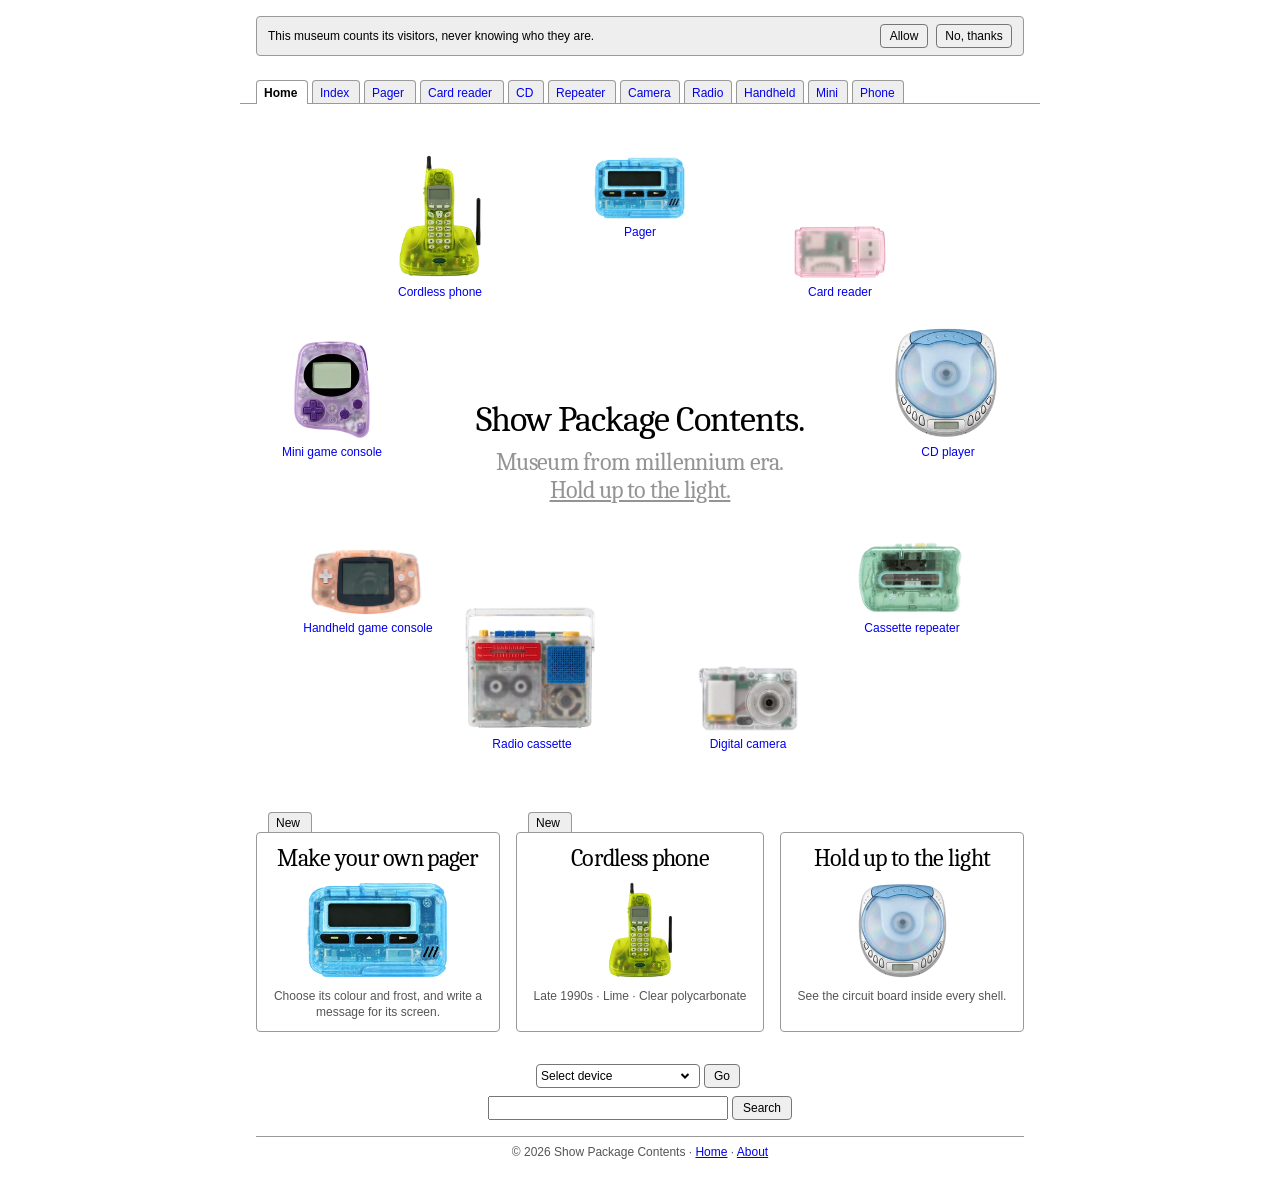
<file: index.html>
<!doctype html>
<html lang="en-GB" data-light="off"><head><meta charSet="utf-8"/><meta name="viewport" content="width=device-width, initial-scale=1"/><link rel="preload" as="image" href="images/thumbs/pager-normal.webp"/><link rel="preload" as="image" href="images/thumbs/pager-backlit.webp"/><link rel="preload" as="image" href="images/thumbs/card-reader-normal.webp"/><link rel="preload" as="image" href="images/thumbs/card-reader-backlit.webp"/><link rel="preload" as="image" href="images/thumbs/cd-player-normal.webp"/><link rel="preload" as="image" href="images/thumbs/cd-player-backlit.webp"/><link rel="preload" as="image" href="images/thumbs/repeater-normal.webp"/><link rel="preload" as="image" href="images/thumbs/repeater-backlit.webp"/><link rel="preload" as="image" href="images/thumbs/camera-normal.webp"/><link rel="preload" as="image" href="images/thumbs/camera-backlit.webp"/><link rel="preload" as="image" href="images/thumbs/radio-cassette-normal.webp"/><link rel="preload" as="image" href="images/thumbs/radio-cassette-backlit.webp"/><link rel="preload" as="image" href="images/thumbs/handheld-normal.webp"/><link rel="preload" as="image" href="images/thumbs/handheld-backlit.webp"/><link rel="preload" as="image" href="images/thumbs/mini-console-normal.webp"/><link rel="preload" as="image" href="images/thumbs/mini-console-backlit.webp"/><link rel="preload" as="image" href="images/thumbs/cordless-phone-normal.webp"/><link rel="preload" as="image" href="images/thumbs/cordless-phone-backlit.webp"/><title>Show Package Contents</title><meta name="description" content="Show Package Contents is a small online museum of portable gadgets from around the millennium, each in a see-through shell that you can turn round and hold up to the light."/><meta property="og:site_name" content="Show Package Contents"/><meta property="og:type" content="website"/><meta property="og:title" content="Show Package Contents"/><meta property="og:description" content="Show Package Contents is a small online museum of portable gadgets from around the millennium, each in a see-through shell that you can turn round and hold up to the light."/><meta property="og:url" content="https://livisliving.github.io/show-package-contents/"/><meta property="og:image" content="https://livisliving.github.io/show-package-contents/images/share.jpg"/><meta property="og:image:width" content="1200"/><meta property="og:image:height" content="630"/><meta property="og:image:alt" content="A pager with a clear aqua shell, seen from the front: a dark screen and three black buttons, the inside hidden by the tinted plastic."/><meta name="twitter:card" content="summary_large_image"/><meta name="twitter:title" content="Show Package Contents"/><meta name="twitter:description" content="Show Package Contents is a small online museum of portable gadgets from around the millennium, each in a see-through shell that you can turn round and hold up to the light."/><meta name="twitter:image" content="https://livisliving.github.io/show-package-contents/images/share.jpg"/><meta name="twitter:image:alt" content="A pager with a clear aqua shell, seen from the front: a dark screen and three black buttons, the inside hidden by the tinted plastic."/><link rel="icon" href="images/icon-32.png" type="image/png"/><link rel="apple-touch-icon" href="images/icon-180.png"/><link rel="preload" href="fonts/caladea-latin-400-normal.woff2" as="font" type="font/woff2" crossorigin=""/><link rel="modulepreload" href="js/static-CQ7I7YQX.js"/><link rel="modulepreload" href="js/chunk-PHBK3SV5.js"/><link rel="modulepreload" href="js/chunk-5BEVYMCJ.js"/><link rel="prefetch" href="js/viewer-HTVT5EXD.js"/><link rel="prefetch" href="js/chunk-CJILP3SH.js"/><link rel="prefetch" href="js/chunk-T5BBLSJZ.js"/><script>(function(){var d=document.documentElement,s=location.search,on=/[?&]held(?:[=&]|$)/.test(s);try{var n=performance.getEntriesByType("navigation")[0];if(n&&n.type==="back_forward"){var v=sessionStorage.getItem("spc-light");if(v)on=v==="on"}}catch(e){}d.dataset.light=on?"on":"off";var u=navigator.userAgent;if(/iP(hone|ad|od)/.test(u)||(/Macintosh/.test(u)&&navigator.maxTouchPoints>1)){var m=document.querySelector("meta[name=viewport]");if(m)m.content+=", maximum-scale=1"}})()</script><link rel="stylesheet" href="site.css?v=110976da"/><script type="module" src="js/static-CQ7I7YQX.js"></script></head><body class="home"><aside class="records" aria-label="Visitor records" hidden=""><p>This museum counts its visitors, never knowing who they are.</p><p class="records-choices"><button type="button" data-snap="" data-answer="yes">Allow</button><button type="button" data-snap="" data-answer="no">No, thanks</button></p></aside><div class="column"><nav aria-label="Exhibits"><a class="skip ph-no-capture" href="#main" data-snap="">Skip to content</a><ul class="tabs"><li><a href="./" aria-current="page" data-held="" data-snap="">Home</a></li><li><a href="exhibits.html" data-held="" data-snap="">Index</a></li><li><a href="exhibit.html?object=pager" data-held="" data-snap="">Pager</a></li><li><a href="exhibit.html?object=card-reader" data-held="" data-snap="">Card reader</a></li><li><a href="exhibit.html?object=cd-player" data-held="" data-snap="">CD</a></li><li><a href="exhibit.html?object=repeater" data-held="" data-snap="">Repeater</a></li><li><a href="exhibit.html?object=camera" data-held="" data-snap="">Camera</a></li><li><a href="exhibit.html?object=radio-cassette" data-held="" data-snap="">Radio</a></li><li><a href="exhibit.html?object=handheld" data-held="" data-snap="">Handheld</a></li><li><a href="exhibit.html?object=mini-console" data-held="" data-snap="">Mini</a></li><li><a href="exhibit.html?object=cordless-phone" data-held="" data-snap="">Phone</a></li></ul></nav><main id="main" tabindex="-1"><div class="ring" style="--ring-h:600px;--ring-room:48px;--title-top:248px"><div class="centre"><h1>Show Package Contents.</h1><p class="tagline">Museum from millennium era.</p><button type="button" class="tagline light-text" data-switch="" data-snap="8" aria-pressed="false">Hold up to the light.</button></div><ul class="exhibits" aria-label="Exhibits"><li style="--x:312px;--y:4px;--w:0.6857;--h:0.4686"><a href="exhibit.html?object=pager" data-held="" data-press=""><span class="thumb"><img class="normal" src="images/thumbs/pager-normal.webp" width="120" height="82" alt="A pager with a clear aqua shell, seen from the front: a dark screen and three black buttons, the inside hidden by the tinted plastic." draggable="false"/><img class="backlit" src="images/thumbs/pager-backlit.webp" width="120" height="82" alt="A pager with a clear, pale aqua shell, seen from the front: a dark screen and three black buttons over a green circuit board, chips, a small round motor and a battery." draggable="false"/></span><span class="name">Pager</span></a></li><li style="--x:512px;--y:72px;--w:0.6857;--h:0.3914"><a href="exhibit.html?object=card-reader" data-held="" data-press=""><span class="thumb"><img class="normal" src="images/thumbs/card-reader-normal.webp" width="120" height="68.5" alt="A USB card reader in a frosted pink shell, seen from above: a circuit board and two card slots blurred behind the plastic, the metal USB plug under a clear cap at one end." draggable="false"/><img class="backlit" src="images/thumbs/card-reader-backlit.webp" width="120" height="68.5" alt="The same card reader held up to the light: through the clear pink shell, a green circuit board with a small chip, a microSD slot, an SD slot and the metal USB plug." draggable="false"/></span><span class="name">Card reader</span></a></li><li style="--x:620px;--y:172px;--w:0.763;--h:0.8204"><a href="exhibit.html?object=cd-player" data-held="" data-press=""><span class="thumb"><img class="normal" src="images/thumbs/cd-player-normal.webp" width="93" height="100" alt="A portable CD player seen from above: a frosted blue lid over a disc, in a silver body with buttons round its edge and a small screen." draggable="false"/><img class="backlit" src="images/thumbs/cd-player-backlit.webp" width="93" height="100" alt="The same CD player held up to the light: through the clear lid, two AA batteries, the round turntable motor, the laser on its rail with a worm gear, a ribbon cable and a green circuit board." draggable="false"/></span><span class="name">CD player</span></a></li><li style="--x:584px;--y:388px;--w:0.7665;--h:0.5302"><a href="exhibit.html?object=repeater" data-held="" data-press=""><span class="thumb"><img class="normal" src="images/thumbs/repeater-normal.webp" width="120" height="83" alt="A cassette player in a clear mint shell, seen from the front: a tape window with a blue frame, the tape mechanism behind it, four buttons along the top and small snowflakes on the plastic." draggable="false"/><img class="backlit" src="images/thumbs/repeater-backlit.webp" width="120" height="83" alt="The same cassette player held up to the light: through the pale mint shell, the tape heads, the two reel spindles, thin copper wires and the frame of the tape window." draggable="false"/></span><span class="name">Cassette repeater</span></a></li><li style="--x:420px;--y:512px;--w:0.7396;--h:0.4777"><a href="exhibit.html?object=camera" data-held="" data-press=""><span class="thumb"><img class="normal" src="images/thumbs/camera-normal.webp" width="120" height="77.5" alt="A compact digital camera in a frosted clear shell, seen from the front: a clear lens barrel, a flash, a small speaker grille, and a battery and green circuit board blurred behind the plastic." draggable="false"/><img class="backlit" src="images/thumbs/camera-backlit.webp" width="120" height="77.5" alt="The same camera held up to the light: through the clear shell, a silver battery with a yellow band, red and black wires, a green circuit board with two black chips, and the lens barrel&#x27;s clear rings." draggable="false"/></span><span class="name">Digital camera</span></a></li><li style="--x:204px;--y:452px;--w:1;--h:0.9259"><a href="exhibit.html?object=radio-cassette" data-held="" data-press=""><span class="thumb"><img class="normal" src="images/thumbs/radio-cassette-normal.webp" width="108" height="100" alt="A portable radio cassette recorder in a frosted clear shell with a clear carry handle, seen from the front: a red AM/FM tuning panel, a square blue speaker grille, blue piano-key buttons and yellow knobs along the top, and a cassette blurred behind its door." draggable="false"/><img class="backlit" src="images/thumbs/radio-cassette-backlit.webp" width="108" height="100" alt="The same radio cassette recorder held up to the light: through the clear shell, a clear cassette with its two reels, a green circuit board with small components, the round speaker with its magnet, a small motor and coloured wires." draggable="false"/></span><span class="name">Radio cassette</span></a></li><li style="--x:40px;--y:396px;--w:0.8294;--h:0.4804"><a href="exhibit.html?object=handheld" data-held="" data-press=""><span class="thumb"><img class="normal" src="images/thumbs/handheld-normal.webp" width="120" height="69.5" alt="A handheld game console in a frosted peach shell, seen from the front: a dark screen in the middle, a grey direction pad on the left, two round grey buttons and a speaker grille on the right, the circuit board blurred behind the plastic." draggable="false"/><img class="backlit" src="images/thumbs/handheld-backlit.webp" width="120" height="69.5" alt="The same console held up to the light: through the clear peach shell, a green circuit board with black chips, the cartridge connector along the top, the contacts under the buttons and the round speaker." draggable="false"/></span><span class="name">Handheld game console</span></a></li><li style="--x:4px;--y:188px;--w:0.5666;--h:0.7127"><a href="exhibit.html?object=mini-console" data-held="" data-press=""><span class="thumb"><img class="normal" src="images/thumbs/mini-console-normal.webp" width="79.5" height="100" alt="A tiny handheld game console in a frosted purple shell, seen from the front: a pale grey-green screen in a black oval window, a dark purple direction pad, two small clear buttons, dark purple A and B buttons, and a dark purple button on the upper right edge." draggable="false"/><img class="backlit" src="images/thumbs/mini-console-backlit.webp" width="79.5" height="100" alt="The same console held up to the light: through the clearer purple shell, the green circuit board and its parts show round the screen and under the buttons." draggable="false"/></span><span class="name">Mini game console</span></a></li><li style="--x:112px;--y:0px;--w:0.6219;--h:0.9282"><a href="exhibit.html?object=cordless-phone" data-held="" data-press=""><span class="thumb"><img class="normal" src="images/thumbs/cordless-phone-normal.webp" width="67" height="100" alt="A cordless phone in a frosted yellow-green shell, seen from the front: the handset standing in its base, with a grey screen, pale keys and a short black aerial; a longer black aerial at the back of the base, a dark green button and three small lights on its front." draggable="false"/><img class="backlit" src="images/thumbs/cordless-phone-backlit.webp" width="67" height="100" alt="The same phone held up to the light: through the clear yellow-green shell, green circuit boards in the handset and the base, the round earpiece speaker, the ribbon to the screen, the lights&#x27; legs and the black cable to the base&#x27;s aerial." draggable="false"/></span><span class="name">Cordless phone</span></a></li></ul></div><ul class="news" aria-label="What&#x27;s new"><li><a class="news-box" href="make.html?object=pager" data-held=""><span class="news-new" data-snap="">New</span><span class="news-title">Make your own pager</span><span class="thumb"><img class="normal" src="images/thumbs/pager-normal.webp" alt="" draggable="false"/><img class="backlit" src="images/thumbs/pager-backlit.webp" alt="" draggable="false"/></span><span class="news-line">Choose its colour and frost, and write a message for its screen.</span></a></li><li><a class="news-box" href="exhibit.html?object=cordless-phone" data-held=""><span class="news-new" data-snap="">New</span><span class="news-title">Cordless phone</span><span class="thumb"><img class="normal" src="images/thumbs/cordless-phone-normal.webp" alt="" draggable="false"/><img class="backlit" src="images/thumbs/cordless-phone-backlit.webp" alt="" draggable="false"/></span><span class="news-line">Late 1990s · Lime · Clear polycarbonate</span></a></li><li><button type="button" class="news-box" data-switch="" aria-pressed="false"><span class="news-title">Hold up to the light</span><span class="thumb"><img class="normal" src="images/thumbs/cd-player-normal.webp" alt="" draggable="false"/><img class="backlit" src="images/thumbs/cd-player-backlit.webp" alt="" draggable="false"/></span><span class="news-line">See the circuit board inside every shell.</span></button></li></ul><form class="picker" data-snap="8" action="exhibit.html" method="get"><label for="_R_7a_" class="hidden">Choose an exhibit</label><select id="_R_7a_" name="object" data-snap="" required=""><option value="" disabled="" selected="">Select device</option><option value="pager">Pager</option><option value="card-reader">Card reader</option><option value="cd-player">CD player</option><option value="repeater">Cassette repeater</option><option value="camera">Digital camera</option><option value="radio-cassette">Radio cassette</option><option value="handheld">Handheld game console</option><option value="mini-console">Mini game console</option><option value="cordless-phone">Cordless phone</option></select><button type="submit" data-snap="">Go</button></form><form class="search" data-snap="8" role="search" action="search.html" method="get"><label for="_R_9a_" class="hidden">Search the museum</label><input id="_R_9a_" type="search" name="q"/><button type="submit" data-snap="">Search</button></form></main><footer>© 2026 Show Package Contents · <a href="./" data-held="">Home</a> · <a href="about.html" data-held="">About</a></footer></div></body></html>
</file>
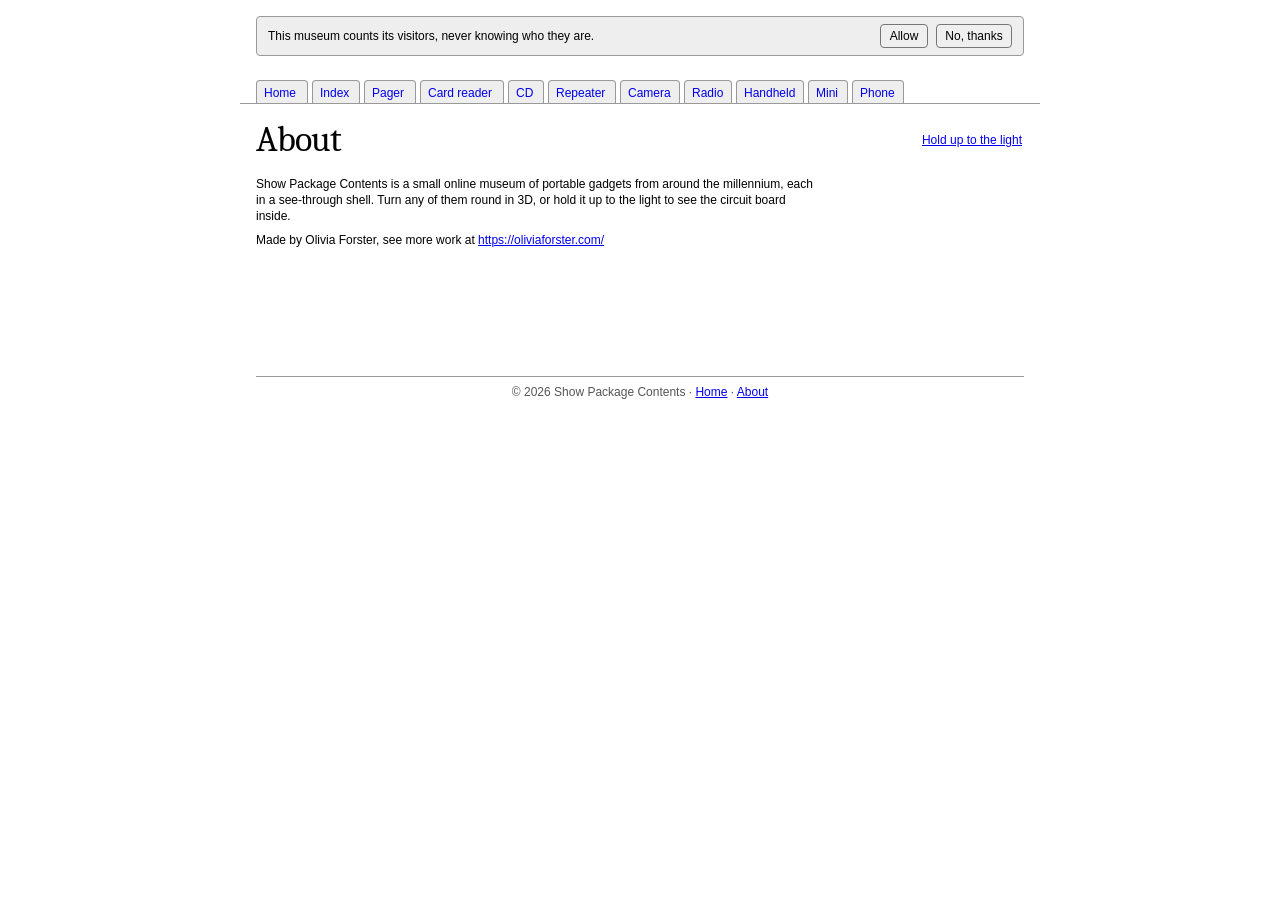
<file: about.html>
<!doctype html>
<html lang="en-GB" data-light="off"><head><meta charSet="utf-8"/><meta name="viewport" content="width=device-width, initial-scale=1"/><title>About · Show Package Contents</title><meta name="description" content="Show Package Contents is a small online museum of portable gadgets from around the millennium, each in a see-through shell that you can turn round and hold up to the light."/><meta property="og:site_name" content="Show Package Contents"/><meta property="og:type" content="website"/><meta property="og:title" content="About · Show Package Contents"/><meta property="og:description" content="Show Package Contents is a small online museum of portable gadgets from around the millennium, each in a see-through shell that you can turn round and hold up to the light."/><meta property="og:url" content="https://livisliving.github.io/show-package-contents/about.html"/><meta property="og:image" content="https://livisliving.github.io/show-package-contents/images/share.jpg"/><meta property="og:image:width" content="1200"/><meta property="og:image:height" content="630"/><meta property="og:image:alt" content="A pager with a clear aqua shell, seen from the front: a dark screen and three black buttons, the inside hidden by the tinted plastic."/><meta name="twitter:card" content="summary_large_image"/><meta name="twitter:title" content="About · Show Package Contents"/><meta name="twitter:description" content="Show Package Contents is a small online museum of portable gadgets from around the millennium, each in a see-through shell that you can turn round and hold up to the light."/><meta name="twitter:image" content="https://livisliving.github.io/show-package-contents/images/share.jpg"/><meta name="twitter:image:alt" content="A pager with a clear aqua shell, seen from the front: a dark screen and three black buttons, the inside hidden by the tinted plastic."/><link rel="icon" href="images/icon-32.png" type="image/png"/><link rel="apple-touch-icon" href="images/icon-180.png"/><link rel="preload" href="fonts/caladea-latin-400-normal.woff2" as="font" type="font/woff2" crossorigin=""/><link rel="modulepreload" href="js/static-CQ7I7YQX.js"/><link rel="modulepreload" href="js/chunk-PHBK3SV5.js"/><link rel="modulepreload" href="js/chunk-5BEVYMCJ.js"/><script>(function(){var d=document.documentElement,s=location.search,on=/[?&]held(?:[=&]|$)/.test(s);try{var n=performance.getEntriesByType("navigation")[0];if(n&&n.type==="back_forward"){var v=sessionStorage.getItem("spc-light");if(v)on=v==="on"}}catch(e){}d.dataset.light=on?"on":"off";var u=navigator.userAgent;if(/iP(hone|ad|od)/.test(u)||(/Macintosh/.test(u)&&navigator.maxTouchPoints>1)){var m=document.querySelector("meta[name=viewport]");if(m)m.content+=", maximum-scale=1"}})()</script><link rel="stylesheet" href="site.css?v=110976da"/><script type="module" src="js/static-CQ7I7YQX.js"></script></head><body class="about"><aside class="records" aria-label="Visitor records" hidden=""><p>This museum counts its visitors, never knowing who they are.</p><p class="records-choices"><button type="button" data-snap="" data-answer="yes">Allow</button><button type="button" data-snap="" data-answer="no">No, thanks</button></p></aside><div class="column"><nav aria-label="Exhibits"><a class="skip ph-no-capture" href="#main" data-snap="">Skip to content</a><ul class="tabs"><li><a href="./" data-held="" data-snap="">Home</a></li><li><a href="exhibits.html" data-held="" data-snap="">Index</a></li><li><a href="exhibit.html?object=pager" data-held="" data-snap="">Pager</a></li><li><a href="exhibit.html?object=card-reader" data-held="" data-snap="">Card reader</a></li><li><a href="exhibit.html?object=cd-player" data-held="" data-snap="">CD</a></li><li><a href="exhibit.html?object=repeater" data-held="" data-snap="">Repeater</a></li><li><a href="exhibit.html?object=camera" data-held="" data-snap="">Camera</a></li><li><a href="exhibit.html?object=radio-cassette" data-held="" data-snap="">Radio</a></li><li><a href="exhibit.html?object=handheld" data-held="" data-snap="">Handheld</a></li><li><a href="exhibit.html?object=mini-console" data-held="" data-snap="">Mini</a></li><li><a href="exhibit.html?object=cordless-phone" data-held="" data-snap="">Phone</a></li></ul></nav><main id="main" tabindex="-1"><div class="page-head"><h1>About</h1><button type="button" class="light" data-switch="" data-snap="8" aria-pressed="false">Hold up to the light</button></div><p>Show Package Contents is a small online museum of portable gadgets from around the millennium, each in a see-through shell. Turn any of them round in 3D, or hold it up to the light to see the circuit board inside.</p><p>Made by Olivia Forster, see more work at <a href="https://oliviaforster.com/" target="_blank" rel="noopener">https://oliviaforster.com/<span class="hidden"> (opens in a new tab)</span></a></p></main><footer>© 2026 Show Package Contents · <a href="./" data-held="">Home</a> · <a href="about.html" data-held="">About</a></footer></div></body></html>
</file>
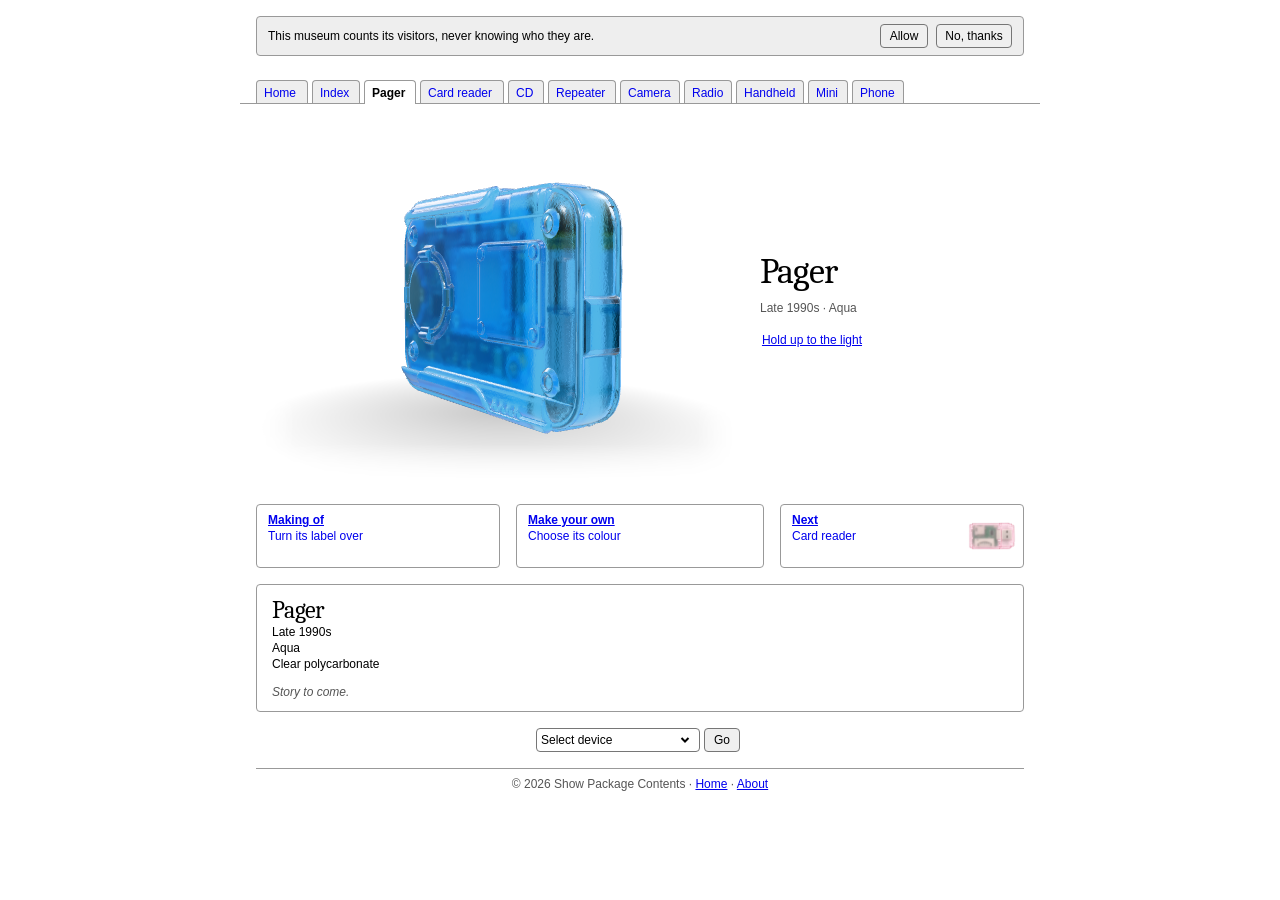
<file: exhibit.html>
<!doctype html>
<html lang="en-GB" data-light="off"><head><meta charSet="utf-8"/><meta name="viewport" content="width=device-width, initial-scale=1"/><title>Show Package Contents</title><meta name="description" content="Show Package Contents is a small online museum of portable gadgets from around the millennium, each in a see-through shell that you can turn round and hold up to the light."/><meta property="og:site_name" content="Show Package Contents"/><meta property="og:type" content="website"/><meta property="og:title" content="Show Package Contents"/><meta property="og:description" content="Show Package Contents is a small online museum of portable gadgets from around the millennium, each in a see-through shell that you can turn round and hold up to the light."/><meta property="og:image" content="https://livisliving.github.io/show-package-contents/images/share.jpg"/><meta property="og:image:width" content="1200"/><meta property="og:image:height" content="630"/><meta property="og:image:alt" content="A pager with a clear aqua shell, seen from the front: a dark screen and three black buttons, the inside hidden by the tinted plastic."/><meta name="twitter:card" content="summary_large_image"/><meta name="twitter:title" content="Show Package Contents"/><meta name="twitter:description" content="Show Package Contents is a small online museum of portable gadgets from around the millennium, each in a see-through shell that you can turn round and hold up to the light."/><meta name="twitter:image" content="https://livisliving.github.io/show-package-contents/images/share.jpg"/><meta name="twitter:image:alt" content="A pager with a clear aqua shell, seen from the front: a dark screen and three black buttons, the inside hidden by the tinted plastic."/><link rel="icon" href="images/icon-32.png" type="image/png"/><link rel="apple-touch-icon" href="images/icon-180.png"/><link rel="preload" href="fonts/caladea-latin-400-normal.woff2" as="font" type="font/woff2" crossorigin=""/><link rel="modulepreload" href="js/exhibit-3AFCISTO.js"/><link rel="modulepreload" href="js/chunk-75J7UKAK.js"/><link rel="modulepreload" href="js/chunk-PHBK3SV5.js"/><link rel="modulepreload" href="js/chunk-T5BBLSJZ.js"/><link rel="modulepreload" href="js/chunk-5BEVYMCJ.js"/><link rel="modulepreload" href="js/viewer-HTVT5EXD.js"/><link rel="modulepreload" href="js/chunk-CJILP3SH.js"/><script>(function(){var d=document.documentElement,s=location.search,on=/[?&]held(?:[=&]|$)/.test(s);try{var n=performance.getEntriesByType("navigation")[0];if(n&&n.type==="back_forward"){var v=sessionStorage.getItem("spc-light");if(v)on=v==="on"}}catch(e){}d.dataset.light=on?"on":"off";var u=navigator.userAgent;if(/iP(hone|ad|od)/.test(u)||(/Macintosh/.test(u)&&navigator.maxTouchPoints>1)){var m=document.querySelector("meta[name=viewport]");if(m)m.content+=", maximum-scale=1"}})()</script><link rel="stylesheet" href="site.css?v=110976da"/><script type="module" src="js/exhibit-3AFCISTO.js"></script></head><body class="exhibit"><aside class="records" aria-label="Visitor records" hidden=""><p>This museum counts its visitors, never knowing who they are.</p><p class="records-choices"><button type="button" data-snap="" data-answer="yes">Allow</button><button type="button" data-snap="" data-answer="no">No, thanks</button></p></aside><div id="root"><noscript><div class="column"><p><a href="./">Show Package Contents</a></p><form class="picker" data-snap="8" action="exhibit.html" method="get"><label for="_R_1a_" class="hidden">Choose an exhibit</label><select id="_R_1a_" name="object" data-snap="" required=""><option value="" disabled="" selected="">Select device</option><option value="pager">Pager</option><option value="card-reader">Card reader</option><option value="cd-player">CD player</option><option value="repeater">Cassette repeater</option><option value="camera">Digital camera</option><option value="radio-cassette">Radio cassette</option><option value="handheld">Handheld game console</option><option value="mini-console">Mini game console</option><option value="cordless-phone">Cordless phone</option></select><button type="submit" data-snap="">Go</button></form></div></noscript></div></body></html>
</file>
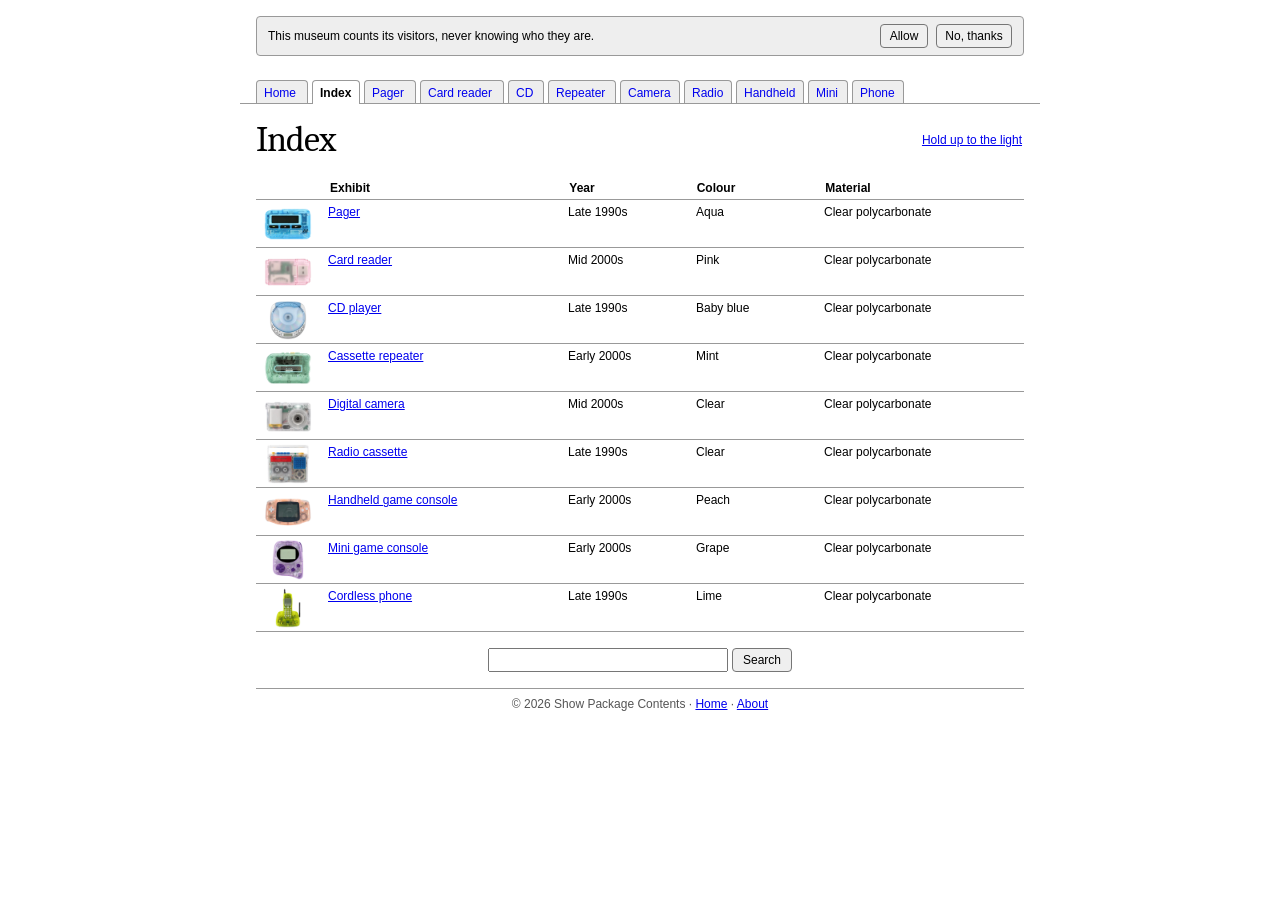
<file: exhibits.html>
<!doctype html>
<html lang="en-GB" data-light="off"><head><meta charSet="utf-8"/><meta name="viewport" content="width=device-width, initial-scale=1"/><link rel="preload" as="image" href="images/thumbs/pager-normal.webp"/><link rel="preload" as="image" href="images/thumbs/pager-backlit.webp"/><link rel="preload" as="image" href="images/thumbs/card-reader-normal.webp"/><link rel="preload" as="image" href="images/thumbs/card-reader-backlit.webp"/><link rel="preload" as="image" href="images/thumbs/cd-player-normal.webp"/><link rel="preload" as="image" href="images/thumbs/cd-player-backlit.webp"/><link rel="preload" as="image" href="images/thumbs/repeater-normal.webp"/><link rel="preload" as="image" href="images/thumbs/repeater-backlit.webp"/><link rel="preload" as="image" href="images/thumbs/camera-normal.webp"/><link rel="preload" as="image" href="images/thumbs/camera-backlit.webp"/><link rel="preload" as="image" href="images/thumbs/radio-cassette-normal.webp"/><link rel="preload" as="image" href="images/thumbs/radio-cassette-backlit.webp"/><link rel="preload" as="image" href="images/thumbs/handheld-normal.webp"/><link rel="preload" as="image" href="images/thumbs/handheld-backlit.webp"/><link rel="preload" as="image" href="images/thumbs/mini-console-normal.webp"/><link rel="preload" as="image" href="images/thumbs/mini-console-backlit.webp"/><link rel="preload" as="image" href="images/thumbs/cordless-phone-normal.webp"/><link rel="preload" as="image" href="images/thumbs/cordless-phone-backlit.webp"/><title>Index · Show Package Contents</title><meta name="description" content="Show Package Contents is a small online museum of portable gadgets from around the millennium, each in a see-through shell that you can turn round and hold up to the light."/><meta property="og:site_name" content="Show Package Contents"/><meta property="og:type" content="website"/><meta property="og:title" content="Index · Show Package Contents"/><meta property="og:description" content="Show Package Contents is a small online museum of portable gadgets from around the millennium, each in a see-through shell that you can turn round and hold up to the light."/><meta property="og:url" content="https://livisliving.github.io/show-package-contents/exhibits.html"/><meta property="og:image" content="https://livisliving.github.io/show-package-contents/images/share.jpg"/><meta property="og:image:width" content="1200"/><meta property="og:image:height" content="630"/><meta property="og:image:alt" content="A pager with a clear aqua shell, seen from the front: a dark screen and three black buttons, the inside hidden by the tinted plastic."/><meta name="twitter:card" content="summary_large_image"/><meta name="twitter:title" content="Index · Show Package Contents"/><meta name="twitter:description" content="Show Package Contents is a small online museum of portable gadgets from around the millennium, each in a see-through shell that you can turn round and hold up to the light."/><meta name="twitter:image" content="https://livisliving.github.io/show-package-contents/images/share.jpg"/><meta name="twitter:image:alt" content="A pager with a clear aqua shell, seen from the front: a dark screen and three black buttons, the inside hidden by the tinted plastic."/><link rel="icon" href="images/icon-32.png" type="image/png"/><link rel="apple-touch-icon" href="images/icon-180.png"/><link rel="preload" href="fonts/caladea-latin-400-normal.woff2" as="font" type="font/woff2" crossorigin=""/><link rel="modulepreload" href="js/static-CQ7I7YQX.js"/><link rel="modulepreload" href="js/chunk-PHBK3SV5.js"/><link rel="modulepreload" href="js/chunk-5BEVYMCJ.js"/><link rel="prefetch" href="js/viewer-HTVT5EXD.js"/><link rel="prefetch" href="js/chunk-CJILP3SH.js"/><link rel="prefetch" href="js/chunk-T5BBLSJZ.js"/><script>(function(){var d=document.documentElement,s=location.search,on=/[?&]held(?:[=&]|$)/.test(s);try{var n=performance.getEntriesByType("navigation")[0];if(n&&n.type==="back_forward"){var v=sessionStorage.getItem("spc-light");if(v)on=v==="on"}}catch(e){}d.dataset.light=on?"on":"off";var u=navigator.userAgent;if(/iP(hone|ad|od)/.test(u)||(/Macintosh/.test(u)&&navigator.maxTouchPoints>1)){var m=document.querySelector("meta[name=viewport]");if(m)m.content+=", maximum-scale=1"}})()</script><link rel="stylesheet" href="site.css?v=110976da"/><script type="module" src="js/static-CQ7I7YQX.js"></script></head><body class="index-page"><aside class="records" aria-label="Visitor records" hidden=""><p>This museum counts its visitors, never knowing who they are.</p><p class="records-choices"><button type="button" data-snap="" data-answer="yes">Allow</button><button type="button" data-snap="" data-answer="no">No, thanks</button></p></aside><div class="column"><nav aria-label="Exhibits"><a class="skip ph-no-capture" href="#main" data-snap="">Skip to content</a><ul class="tabs"><li><a href="./" data-held="" data-snap="">Home</a></li><li><a href="exhibits.html" aria-current="page" data-held="" data-snap="">Index</a></li><li><a href="exhibit.html?object=pager" data-held="" data-snap="">Pager</a></li><li><a href="exhibit.html?object=card-reader" data-held="" data-snap="">Card reader</a></li><li><a href="exhibit.html?object=cd-player" data-held="" data-snap="">CD</a></li><li><a href="exhibit.html?object=repeater" data-held="" data-snap="">Repeater</a></li><li><a href="exhibit.html?object=camera" data-held="" data-snap="">Camera</a></li><li><a href="exhibit.html?object=radio-cassette" data-held="" data-snap="">Radio</a></li><li><a href="exhibit.html?object=handheld" data-held="" data-snap="">Handheld</a></li><li><a href="exhibit.html?object=mini-console" data-held="" data-snap="">Mini</a></li><li><a href="exhibit.html?object=cordless-phone" data-held="" data-snap="">Phone</a></li></ul></nav><main id="main" tabindex="-1"><div class="page-head"><h1>Index</h1><button type="button" class="light" data-switch="" data-snap="8" aria-pressed="false">Hold up to the light</button></div><table class="catalogue"><thead><tr><th><span class="hidden">Exhibit</span></th><th><button type="button" class="sort" data-sort="name" data-snap="">Exhibit<span class="arrow" aria-hidden="true"></span></button></th><th class="wide"><button type="button" class="sort" data-sort="year" data-snap="">Year<span class="arrow" aria-hidden="true"></span></button></th><th class="wide"><button type="button" class="sort" data-sort="colour" data-snap="">Colour<span class="arrow" aria-hidden="true"></span></button></th><th class="wide"><button type="button" class="sort" data-sort="material" data-snap="">Material<span class="arrow" aria-hidden="true"></span></button></th></tr></thead><tbody><tr data-name="Pager" data-year="Late 1990s" data-colour="Aqua" data-material="Clear polycarbonate"><td><a href="exhibit.html?object=pager" data-held="" data-press="" tabindex="-1" aria-hidden="true"><span class="thumb"><img class="normal" src="images/thumbs/pager-normal.webp" alt="A pager with a clear aqua shell, seen from the front: a dark screen and three black buttons, the inside hidden by the tinted plastic." draggable="false"/><img class="backlit" src="images/thumbs/pager-backlit.webp" alt="A pager with a clear, pale aqua shell, seen from the front: a dark screen and three black buttons over a green circuit board, chips, a small round motor and a battery." draggable="false"/></span></a></td><td><a href="exhibit.html?object=pager" data-held="">Pager</a><span class="narrow">Late 1990s · Aqua</span></td><td class="wide">Late 1990s</td><td class="wide">Aqua</td><td class="wide">Clear polycarbonate</td></tr><tr data-name="Card reader" data-year="Mid 2000s" data-colour="Pink" data-material="Clear polycarbonate"><td><a href="exhibit.html?object=card-reader" data-held="" data-press="" tabindex="-1" aria-hidden="true"><span class="thumb"><img class="normal" src="images/thumbs/card-reader-normal.webp" alt="A USB card reader in a frosted pink shell, seen from above: a circuit board and two card slots blurred behind the plastic, the metal USB plug under a clear cap at one end." draggable="false"/><img class="backlit" src="images/thumbs/card-reader-backlit.webp" alt="The same card reader held up to the light: through the clear pink shell, a green circuit board with a small chip, a microSD slot, an SD slot and the metal USB plug." draggable="false"/></span></a></td><td><a href="exhibit.html?object=card-reader" data-held="">Card reader</a><span class="narrow">Mid 2000s · Pink</span></td><td class="wide">Mid 2000s</td><td class="wide">Pink</td><td class="wide">Clear polycarbonate</td></tr><tr data-name="CD player" data-year="Late 1990s" data-colour="Baby blue" data-material="Clear polycarbonate"><td><a href="exhibit.html?object=cd-player" data-held="" data-press="" tabindex="-1" aria-hidden="true"><span class="thumb"><img class="normal" src="images/thumbs/cd-player-normal.webp" alt="A portable CD player seen from above: a frosted blue lid over a disc, in a silver body with buttons round its edge and a small screen." draggable="false"/><img class="backlit" src="images/thumbs/cd-player-backlit.webp" alt="The same CD player held up to the light: through the clear lid, two AA batteries, the round turntable motor, the laser on its rail with a worm gear, a ribbon cable and a green circuit board." draggable="false"/></span></a></td><td><a href="exhibit.html?object=cd-player" data-held="">CD player</a><span class="narrow">Late 1990s · Baby blue</span></td><td class="wide">Late 1990s</td><td class="wide">Baby blue</td><td class="wide">Clear polycarbonate</td></tr><tr data-name="Cassette repeater" data-year="Early 2000s" data-colour="Mint" data-material="Clear polycarbonate"><td><a href="exhibit.html?object=repeater" data-held="" data-press="" tabindex="-1" aria-hidden="true"><span class="thumb"><img class="normal" src="images/thumbs/repeater-normal.webp" alt="A cassette player in a clear mint shell, seen from the front: a tape window with a blue frame, the tape mechanism behind it, four buttons along the top and small snowflakes on the plastic." draggable="false"/><img class="backlit" src="images/thumbs/repeater-backlit.webp" alt="The same cassette player held up to the light: through the pale mint shell, the tape heads, the two reel spindles, thin copper wires and the frame of the tape window." draggable="false"/></span></a></td><td><a href="exhibit.html?object=repeater" data-held="">Cassette repeater</a><span class="narrow">Early 2000s · Mint</span></td><td class="wide">Early 2000s</td><td class="wide">Mint</td><td class="wide">Clear polycarbonate</td></tr><tr data-name="Digital camera" data-year="Mid 2000s" data-colour="Clear" data-material="Clear polycarbonate"><td><a href="exhibit.html?object=camera" data-held="" data-press="" tabindex="-1" aria-hidden="true"><span class="thumb"><img class="normal" src="images/thumbs/camera-normal.webp" alt="A compact digital camera in a frosted clear shell, seen from the front: a clear lens barrel, a flash, a small speaker grille, and a battery and green circuit board blurred behind the plastic." draggable="false"/><img class="backlit" src="images/thumbs/camera-backlit.webp" alt="The same camera held up to the light: through the clear shell, a silver battery with a yellow band, red and black wires, a green circuit board with two black chips, and the lens barrel&#x27;s clear rings." draggable="false"/></span></a></td><td><a href="exhibit.html?object=camera" data-held="">Digital camera</a><span class="narrow">Mid 2000s · Clear</span></td><td class="wide">Mid 2000s</td><td class="wide">Clear</td><td class="wide">Clear polycarbonate</td></tr><tr data-name="Radio cassette" data-year="Late 1990s" data-colour="Clear" data-material="Clear polycarbonate"><td><a href="exhibit.html?object=radio-cassette" data-held="" data-press="" tabindex="-1" aria-hidden="true"><span class="thumb"><img class="normal" src="images/thumbs/radio-cassette-normal.webp" alt="A portable radio cassette recorder in a frosted clear shell with a clear carry handle, seen from the front: a red AM/FM tuning panel, a square blue speaker grille, blue piano-key buttons and yellow knobs along the top, and a cassette blurred behind its door." draggable="false"/><img class="backlit" src="images/thumbs/radio-cassette-backlit.webp" alt="The same radio cassette recorder held up to the light: through the clear shell, a clear cassette with its two reels, a green circuit board with small components, the round speaker with its magnet, a small motor and coloured wires." draggable="false"/></span></a></td><td><a href="exhibit.html?object=radio-cassette" data-held="">Radio cassette</a><span class="narrow">Late 1990s · Clear</span></td><td class="wide">Late 1990s</td><td class="wide">Clear</td><td class="wide">Clear polycarbonate</td></tr><tr data-name="Handheld game console" data-year="Early 2000s" data-colour="Peach" data-material="Clear polycarbonate"><td><a href="exhibit.html?object=handheld" data-held="" data-press="" tabindex="-1" aria-hidden="true"><span class="thumb"><img class="normal" src="images/thumbs/handheld-normal.webp" alt="A handheld game console in a frosted peach shell, seen from the front: a dark screen in the middle, a grey direction pad on the left, two round grey buttons and a speaker grille on the right, the circuit board blurred behind the plastic." draggable="false"/><img class="backlit" src="images/thumbs/handheld-backlit.webp" alt="The same console held up to the light: through the clear peach shell, a green circuit board with black chips, the cartridge connector along the top, the contacts under the buttons and the round speaker." draggable="false"/></span></a></td><td><a href="exhibit.html?object=handheld" data-held="">Handheld game console</a><span class="narrow">Early 2000s · Peach</span></td><td class="wide">Early 2000s</td><td class="wide">Peach</td><td class="wide">Clear polycarbonate</td></tr><tr data-name="Mini game console" data-year="Early 2000s" data-colour="Grape" data-material="Clear polycarbonate"><td><a href="exhibit.html?object=mini-console" data-held="" data-press="" tabindex="-1" aria-hidden="true"><span class="thumb"><img class="normal" src="images/thumbs/mini-console-normal.webp" alt="A tiny handheld game console in a frosted purple shell, seen from the front: a pale grey-green screen in a black oval window, a dark purple direction pad, two small clear buttons, dark purple A and B buttons, and a dark purple button on the upper right edge." draggable="false"/><img class="backlit" src="images/thumbs/mini-console-backlit.webp" alt="The same console held up to the light: through the clearer purple shell, the green circuit board and its parts show round the screen and under the buttons." draggable="false"/></span></a></td><td><a href="exhibit.html?object=mini-console" data-held="">Mini game console</a><span class="narrow">Early 2000s · Grape</span></td><td class="wide">Early 2000s</td><td class="wide">Grape</td><td class="wide">Clear polycarbonate</td></tr><tr data-name="Cordless phone" data-year="Late 1990s" data-colour="Lime" data-material="Clear polycarbonate"><td><a href="exhibit.html?object=cordless-phone" data-held="" data-press="" tabindex="-1" aria-hidden="true"><span class="thumb"><img class="normal" src="images/thumbs/cordless-phone-normal.webp" alt="A cordless phone in a frosted yellow-green shell, seen from the front: the handset standing in its base, with a grey screen, pale keys and a short black aerial; a longer black aerial at the back of the base, a dark green button and three small lights on its front." draggable="false"/><img class="backlit" src="images/thumbs/cordless-phone-backlit.webp" alt="The same phone held up to the light: through the clear yellow-green shell, green circuit boards in the handset and the base, the round earpiece speaker, the ribbon to the screen, the lights&#x27; legs and the black cable to the base&#x27;s aerial." draggable="false"/></span></a></td><td><a href="exhibit.html?object=cordless-phone" data-held="">Cordless phone</a><span class="narrow">Late 1990s · Lime</span></td><td class="wide">Late 1990s</td><td class="wide">Lime</td><td class="wide">Clear polycarbonate</td></tr></tbody></table><form class="search" data-snap="8" role="search" action="search.html" method="get"><label for="_R_7a_" class="hidden">Search the museum</label><input id="_R_7a_" type="search" name="q"/><button type="submit" data-snap="">Search</button></form></main><footer>© 2026 Show Package Contents · <a href="./" data-held="">Home</a> · <a href="about.html" data-held="">About</a></footer></div></body></html>
</file>
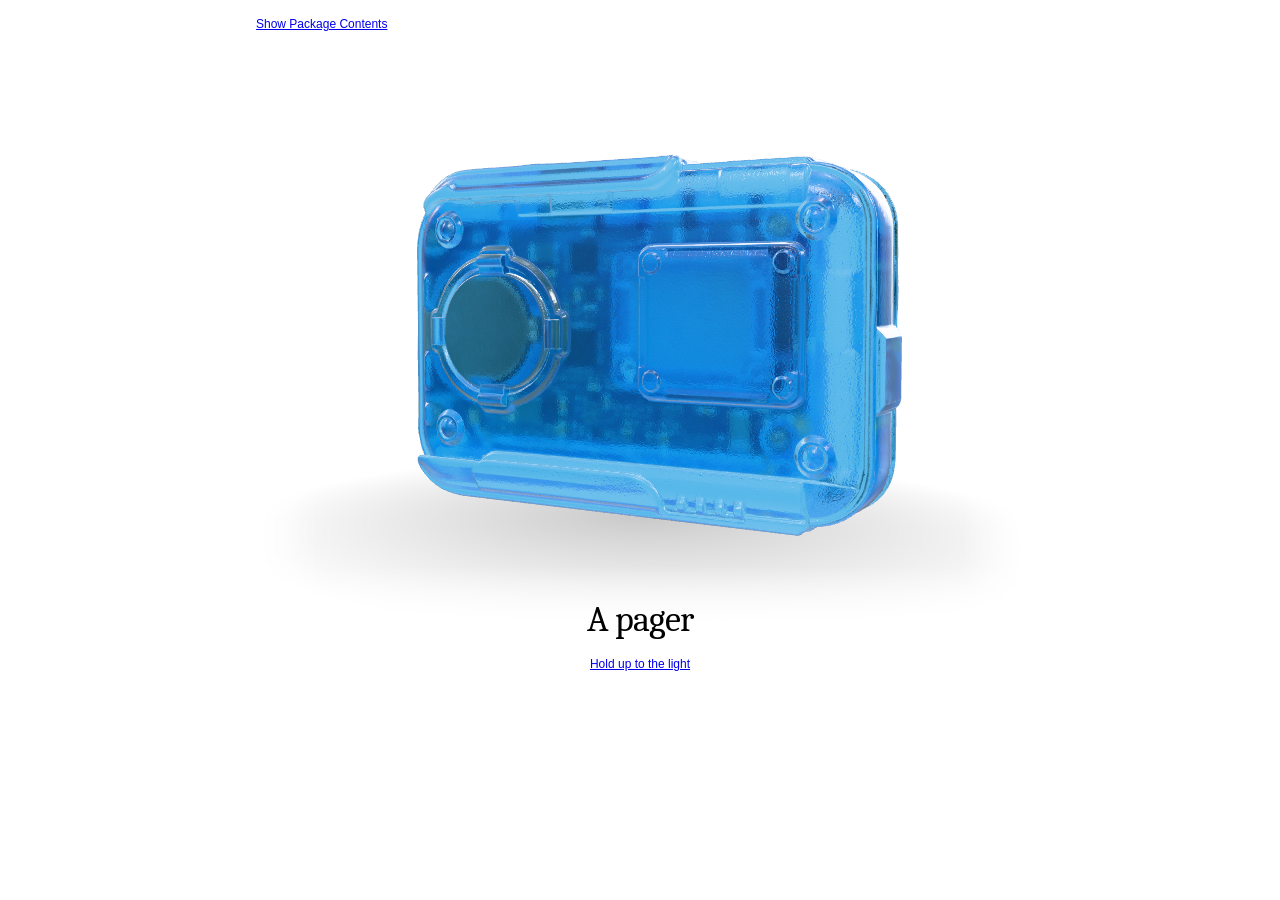
<file: made.html>
<!doctype html>
<html lang="en-GB" data-light="off"><head><meta charSet="utf-8"/><meta name="viewport" content="width=device-width, initial-scale=1"/><title>Show Package Contents</title><meta name="description" content="Show Package Contents is a small online museum of portable gadgets from around the millennium, each in a see-through shell that you can turn round and hold up to the light."/><meta property="og:site_name" content="Show Package Contents"/><meta property="og:type" content="website"/><meta property="og:title" content="Show Package Contents"/><meta property="og:description" content="Show Package Contents is a small online museum of portable gadgets from around the millennium, each in a see-through shell that you can turn round and hold up to the light."/><meta property="og:image" content="https://livisliving.github.io/show-package-contents/images/share.jpg"/><meta property="og:image:width" content="1200"/><meta property="og:image:height" content="630"/><meta property="og:image:alt" content="A pager with a clear aqua shell, seen from the front: a dark screen and three black buttons, the inside hidden by the tinted plastic."/><meta name="twitter:card" content="summary_large_image"/><meta name="twitter:title" content="Show Package Contents"/><meta name="twitter:description" content="Show Package Contents is a small online museum of portable gadgets from around the millennium, each in a see-through shell that you can turn round and hold up to the light."/><meta name="twitter:image" content="https://livisliving.github.io/show-package-contents/images/share.jpg"/><meta name="twitter:image:alt" content="A pager with a clear aqua shell, seen from the front: a dark screen and three black buttons, the inside hidden by the tinted plastic."/><link rel="icon" href="images/icon-32.png" type="image/png"/><link rel="apple-touch-icon" href="images/icon-180.png"/><link rel="preload" href="fonts/caladea-latin-400-normal.woff2" as="font" type="font/woff2" crossorigin=""/><link rel="modulepreload" href="js/made-TRLZQKHY.js"/><link rel="modulepreload" href="js/chunk-6S2ZFXT6.js"/><link rel="modulepreload" href="js/chunk-75J7UKAK.js"/><link rel="modulepreload" href="js/chunk-PHBK3SV5.js"/><link rel="modulepreload" href="js/chunk-T5BBLSJZ.js"/><link rel="modulepreload" href="js/chunk-5BEVYMCJ.js"/><link rel="modulepreload" href="js/chunk-CJILP3SH.js"/><link rel="modulepreload" href="js/viewer-HTVT5EXD.js"/><script>(function(){var d=document.documentElement,s=location.search,on=/[?&]held(?:[=&]|$)/.test(s);try{var n=performance.getEntriesByType("navigation")[0];if(n&&n.type==="back_forward"){var v=sessionStorage.getItem("spc-light");if(v)on=v==="on"}}catch(e){}d.dataset.light=on?"on":"off";var u=navigator.userAgent;if(/iP(hone|ad|od)/.test(u)||(/Macintosh/.test(u)&&navigator.maxTouchPoints>1)){var m=document.querySelector("meta[name=viewport]");if(m)m.content+=", maximum-scale=1"}})()</script><link rel="stylesheet" href="site.css?v=110976da"/><script type="module" src="js/made-TRLZQKHY.js"></script></head><body class="exhibit made"><div id="root"><noscript><div class="column"><p><a href="./">Show Package Contents</a></p><form class="picker" data-snap="8" action="exhibit.html" method="get"><label for="_R_1a_" class="hidden">Choose an exhibit</label><select id="_R_1a_" name="object" data-snap="" required=""><option value="" disabled="" selected="">Select device</option><option value="pager">Pager</option><option value="card-reader">Card reader</option><option value="cd-player">CD player</option><option value="repeater">Cassette repeater</option><option value="camera">Digital camera</option><option value="radio-cassette">Radio cassette</option><option value="handheld">Handheld game console</option><option value="mini-console">Mini game console</option><option value="cordless-phone">Cordless phone</option></select><button type="submit" data-snap="">Go</button></form></div></noscript></div></body></html>
</file>
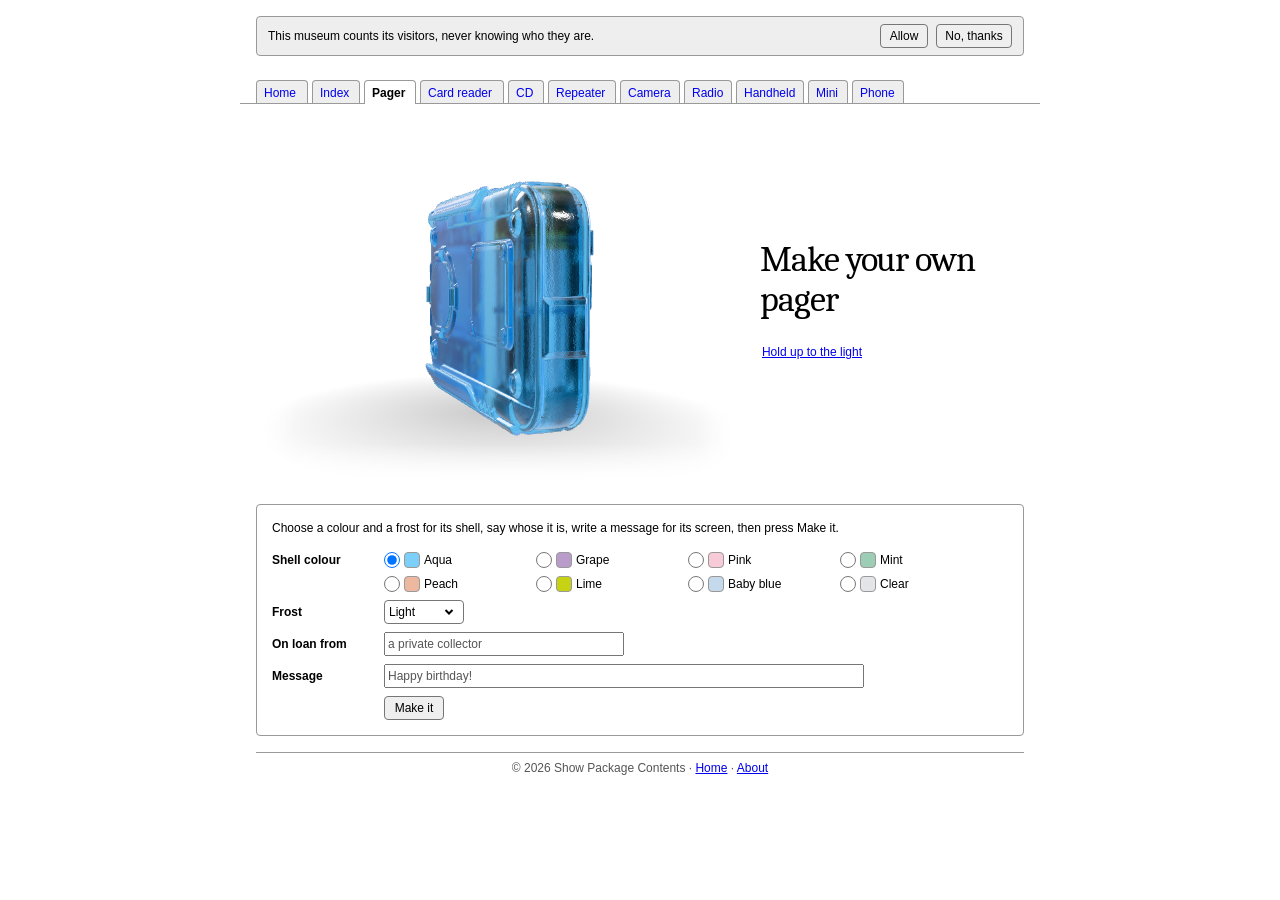
<file: make.html>
<!doctype html>
<html lang="en-GB" data-light="off"><head><meta charSet="utf-8"/><meta name="viewport" content="width=device-width, initial-scale=1"/><title>Show Package Contents</title><meta name="description" content="Show Package Contents is a small online museum of portable gadgets from around the millennium, each in a see-through shell that you can turn round and hold up to the light."/><meta property="og:site_name" content="Show Package Contents"/><meta property="og:type" content="website"/><meta property="og:title" content="Show Package Contents"/><meta property="og:description" content="Show Package Contents is a small online museum of portable gadgets from around the millennium, each in a see-through shell that you can turn round and hold up to the light."/><meta property="og:image" content="https://livisliving.github.io/show-package-contents/images/share.jpg"/><meta property="og:image:width" content="1200"/><meta property="og:image:height" content="630"/><meta property="og:image:alt" content="A pager with a clear aqua shell, seen from the front: a dark screen and three black buttons, the inside hidden by the tinted plastic."/><meta name="twitter:card" content="summary_large_image"/><meta name="twitter:title" content="Show Package Contents"/><meta name="twitter:description" content="Show Package Contents is a small online museum of portable gadgets from around the millennium, each in a see-through shell that you can turn round and hold up to the light."/><meta name="twitter:image" content="https://livisliving.github.io/show-package-contents/images/share.jpg"/><meta name="twitter:image:alt" content="A pager with a clear aqua shell, seen from the front: a dark screen and three black buttons, the inside hidden by the tinted plastic."/><link rel="icon" href="images/icon-32.png" type="image/png"/><link rel="apple-touch-icon" href="images/icon-180.png"/><link rel="preload" href="fonts/caladea-latin-400-normal.woff2" as="font" type="font/woff2" crossorigin=""/><link rel="modulepreload" href="js/make-DBK25LYN.js"/><link rel="modulepreload" href="js/chunk-6S2ZFXT6.js"/><link rel="modulepreload" href="js/chunk-75J7UKAK.js"/><link rel="modulepreload" href="js/chunk-PHBK3SV5.js"/><link rel="modulepreload" href="js/chunk-T5BBLSJZ.js"/><link rel="modulepreload" href="js/chunk-5BEVYMCJ.js"/><link rel="modulepreload" href="js/chunk-CJILP3SH.js"/><link rel="modulepreload" href="js/viewer-HTVT5EXD.js"/><script>(function(){var d=document.documentElement,s=location.search,on=/[?&]held(?:[=&]|$)/.test(s);try{var n=performance.getEntriesByType("navigation")[0];if(n&&n.type==="back_forward"){var v=sessionStorage.getItem("spc-light");if(v)on=v==="on"}}catch(e){}d.dataset.light=on?"on":"off";var u=navigator.userAgent;if(/iP(hone|ad|od)/.test(u)||(/Macintosh/.test(u)&&navigator.maxTouchPoints>1)){var m=document.querySelector("meta[name=viewport]");if(m)m.content+=", maximum-scale=1"}})()</script><link rel="stylesheet" href="site.css?v=110976da"/><script type="module" src="js/make-DBK25LYN.js"></script></head><body class="exhibit make"><aside class="records" aria-label="Visitor records" hidden=""><p>This museum counts its visitors, never knowing who they are.</p><p class="records-choices"><button type="button" data-snap="" data-answer="yes">Allow</button><button type="button" data-snap="" data-answer="no">No, thanks</button></p></aside><div id="root"><noscript><div class="column"><p><a href="./">Show Package Contents</a></p><form class="picker" data-snap="8" action="exhibit.html" method="get"><label for="_R_1a_" class="hidden">Choose an exhibit</label><select id="_R_1a_" name="object" data-snap="" required=""><option value="" disabled="" selected="">Select device</option><option value="pager">Pager</option><option value="card-reader">Card reader</option><option value="cd-player">CD player</option><option value="repeater">Cassette repeater</option><option value="camera">Digital camera</option><option value="radio-cassette">Radio cassette</option><option value="handheld">Handheld game console</option><option value="mini-console">Mini game console</option><option value="cordless-phone">Cordless phone</option></select><button type="submit" data-snap="">Go</button></form></div></noscript></div></body></html>
</file>
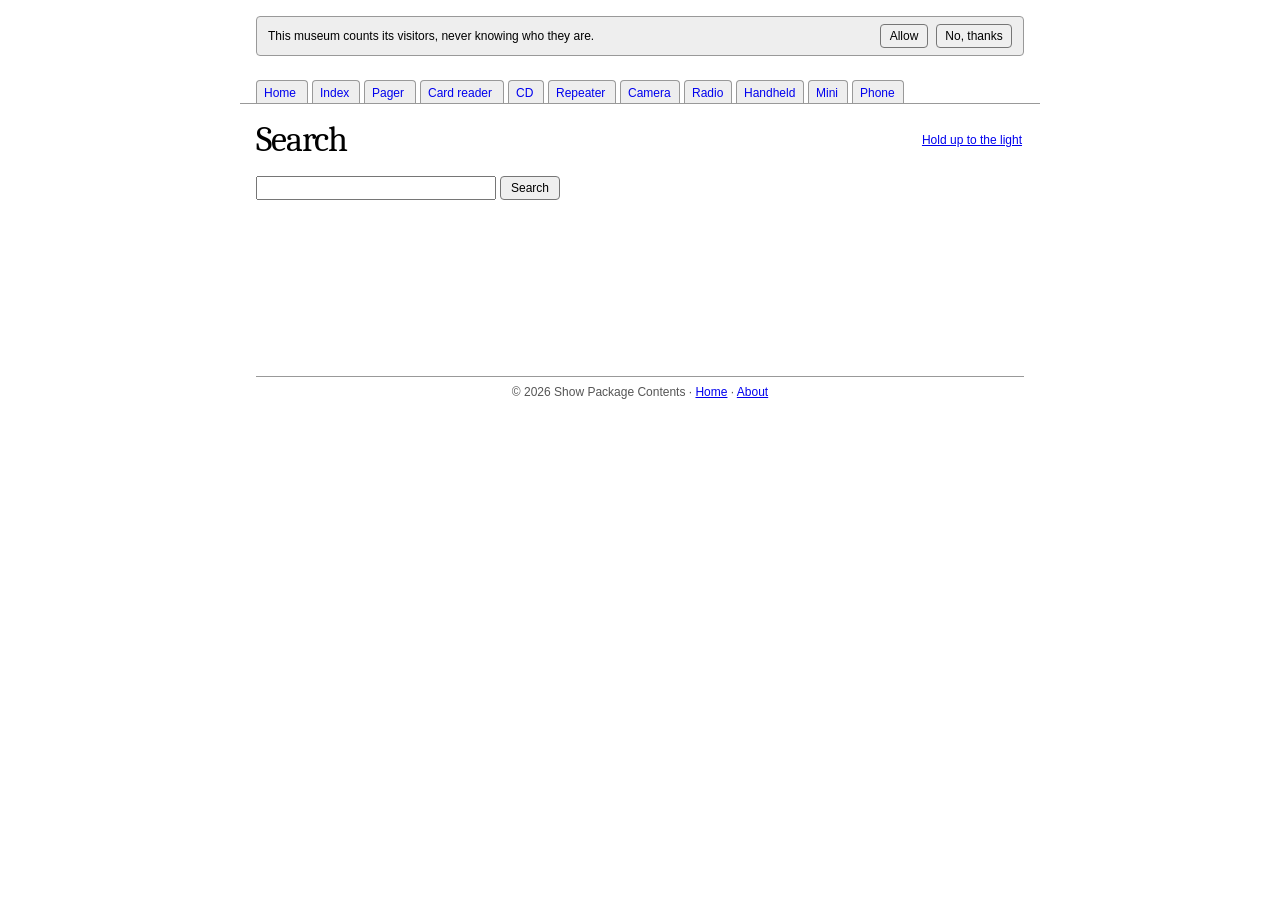
<file: search.html>
<!doctype html>
<html lang="en-GB" data-light="off"><head><meta charSet="utf-8"/><meta name="viewport" content="width=device-width, initial-scale=1"/><title>Search · Show Package Contents</title><meta name="description" content="Show Package Contents is a small online museum of portable gadgets from around the millennium, each in a see-through shell that you can turn round and hold up to the light."/><meta property="og:site_name" content="Show Package Contents"/><meta property="og:type" content="website"/><meta property="og:title" content="Search · Show Package Contents"/><meta property="og:description" content="Show Package Contents is a small online museum of portable gadgets from around the millennium, each in a see-through shell that you can turn round and hold up to the light."/><meta property="og:url" content="https://livisliving.github.io/show-package-contents/search.html"/><meta property="og:image" content="https://livisliving.github.io/show-package-contents/images/share.jpg"/><meta property="og:image:width" content="1200"/><meta property="og:image:height" content="630"/><meta property="og:image:alt" content="A pager with a clear aqua shell, seen from the front: a dark screen and three black buttons, the inside hidden by the tinted plastic."/><meta name="twitter:card" content="summary_large_image"/><meta name="twitter:title" content="Search · Show Package Contents"/><meta name="twitter:description" content="Show Package Contents is a small online museum of portable gadgets from around the millennium, each in a see-through shell that you can turn round and hold up to the light."/><meta name="twitter:image" content="https://livisliving.github.io/show-package-contents/images/share.jpg"/><meta name="twitter:image:alt" content="A pager with a clear aqua shell, seen from the front: a dark screen and three black buttons, the inside hidden by the tinted plastic."/><link rel="icon" href="images/icon-32.png" type="image/png"/><link rel="apple-touch-icon" href="images/icon-180.png"/><link rel="preload" href="fonts/caladea-latin-400-normal.woff2" as="font" type="font/woff2" crossorigin=""/><link rel="modulepreload" href="js/static-CQ7I7YQX.js"/><link rel="modulepreload" href="js/chunk-PHBK3SV5.js"/><link rel="modulepreload" href="js/chunk-5BEVYMCJ.js"/><script>(function(){var d=document.documentElement,s=location.search,on=/[?&]held(?:[=&]|$)/.test(s);try{var n=performance.getEntriesByType("navigation")[0];if(n&&n.type==="back_forward"){var v=sessionStorage.getItem("spc-light");if(v)on=v==="on"}}catch(e){}d.dataset.light=on?"on":"off";var u=navigator.userAgent;if(/iP(hone|ad|od)/.test(u)||(/Macintosh/.test(u)&&navigator.maxTouchPoints>1)){var m=document.querySelector("meta[name=viewport]");if(m)m.content+=", maximum-scale=1"}})()</script><link rel="stylesheet" href="site.css?v=110976da"/><script type="module" src="js/static-CQ7I7YQX.js"></script></head><body class="search-page"><aside class="records" aria-label="Visitor records" hidden=""><p>This museum counts its visitors, never knowing who they are.</p><p class="records-choices"><button type="button" data-snap="" data-answer="yes">Allow</button><button type="button" data-snap="" data-answer="no">No, thanks</button></p></aside><div class="column"><nav aria-label="Exhibits"><a class="skip ph-no-capture" href="#main" data-snap="">Skip to content</a><ul class="tabs"><li><a href="./" data-held="" data-snap="">Home</a></li><li><a href="exhibits.html" data-held="" data-snap="">Index</a></li><li><a href="exhibit.html?object=pager" data-held="" data-snap="">Pager</a></li><li><a href="exhibit.html?object=card-reader" data-held="" data-snap="">Card reader</a></li><li><a href="exhibit.html?object=cd-player" data-held="" data-snap="">CD</a></li><li><a href="exhibit.html?object=repeater" data-held="" data-snap="">Repeater</a></li><li><a href="exhibit.html?object=camera" data-held="" data-snap="">Camera</a></li><li><a href="exhibit.html?object=radio-cassette" data-held="" data-snap="">Radio</a></li><li><a href="exhibit.html?object=handheld" data-held="" data-snap="">Handheld</a></li><li><a href="exhibit.html?object=mini-console" data-held="" data-snap="">Mini</a></li><li><a href="exhibit.html?object=cordless-phone" data-held="" data-snap="">Phone</a></li></ul></nav><main id="main" tabindex="-1"><div class="page-head"><h1>Search</h1><button type="button" class="light" data-switch="" data-snap="8" aria-pressed="false">Hold up to the light</button></div><form class="search" data-snap="8" role="search" action="search.html" method="get"><label for="_R_kq_" class="hidden">Search the museum</label><input id="_R_kq_" type="search" name="q"/><button type="submit" data-snap="">Search</button></form><p id="count" class="count" role="status"></p><ol id="results" class="results"></ol></main><footer>© 2026 Show Package Contents · <a href="./" data-held="">Home</a> · <a href="about.html" data-held="">About</a></footer></div><script id="index" type="application/json">{"words":{"none":"No exhibits match ‘{q}’.","one":"1 exhibit matches ‘{q}’.","many":"{n} exhibits match ‘{q}’."},"entries":[{"slug":"pager","name":"Pager","line":"Late 1990s · Aqua","thumbs":{"normal":"images/thumbs/pager-normal.webp","backlit":"images/thumbs/pager-backlit.webp"},"alts":{"normal":"A pager with a clear aqua shell, seen from the front: a dark screen and three black buttons, the inside hidden by the tinted plastic.","backlit":"A pager with a clear, pale aqua shell, seen from the front: a dark screen and three black buttons over a green circuit board, chips, a small round motor and a battery."},"fields":[["Pager",4],["Late 1990s",2],["Aqua",2],["Clear polycarbonate",2],["Late 1990s · Aqua",2],["A pager with a clear aqua shell, seen from the front: a dark screen and three black buttons, the inside hidden by the tinted plastic.",1],["A pager with a clear, pale aqua shell, seen from the front: a dark screen and three black buttons over a green circuit board, chips, a small round motor and a battery.",1]]},{"slug":"card-reader","name":"Card reader","line":"Mid 2000s · Pink","thumbs":{"normal":"images/thumbs/card-reader-normal.webp","backlit":"images/thumbs/card-reader-backlit.webp"},"alts":{"normal":"A USB card reader in a frosted pink shell, seen from above: a circuit board and two card slots blurred behind the plastic, the metal USB plug under a clear cap at one end.","backlit":"The same card reader held up to the light: through the clear pink shell, a green circuit board with a small chip, a microSD slot, an SD slot and the metal USB plug."},"fields":[["Card reader",4],["Mid 2000s",2],["Pink",2],["Clear polycarbonate",2],["Mid 2000s · Pink",2],["A USB card reader in a frosted pink shell, seen from above: a circuit board and two card slots blurred behind the plastic, the metal USB plug under a clear cap at one end.",1],["The same card reader held up to the light: through the clear pink shell, a green circuit board with a small chip, a microSD slot, an SD slot and the metal USB plug.",1]]},{"slug":"cd-player","name":"CD player","line":"Late 1990s · Baby blue","thumbs":{"normal":"images/thumbs/cd-player-normal.webp","backlit":"images/thumbs/cd-player-backlit.webp"},"alts":{"normal":"A portable CD player seen from above: a frosted blue lid over a disc, in a silver body with buttons round its edge and a small screen.","backlit":"The same CD player held up to the light: through the clear lid, two AA batteries, the round turntable motor, the laser on its rail with a worm gear, a ribbon cable and a green circuit board."},"fields":[["CD player",4],["CD",4],["Late 1990s",2],["Baby blue",2],["Clear polycarbonate",2],["Late 1990s · Baby blue",2],["A portable CD player seen from above: a frosted blue lid over a disc, in a silver body with buttons round its edge and a small screen.",1],["The same CD player held up to the light: through the clear lid, two AA batteries, the round turntable motor, the laser on its rail with a worm gear, a ribbon cable and a green circuit board.",1]]},{"slug":"repeater","name":"Cassette repeater","line":"Early 2000s · Mint","thumbs":{"normal":"images/thumbs/repeater-normal.webp","backlit":"images/thumbs/repeater-backlit.webp"},"alts":{"normal":"A cassette player in a clear mint shell, seen from the front: a tape window with a blue frame, the tape mechanism behind it, four buttons along the top and small snowflakes on the plastic.","backlit":"The same cassette player held up to the light: through the pale mint shell, the tape heads, the two reel spindles, thin copper wires and the frame of the tape window."},"fields":[["Cassette repeater",4],["Repeater",4],["Early 2000s",2],["Mint",2],["Clear polycarbonate",2],["Early 2000s · Mint",2],["A cassette player in a clear mint shell, seen from the front: a tape window with a blue frame, the tape mechanism behind it, four buttons along the top and small snowflakes on the plastic.",1],["The same cassette player held up to the light: through the pale mint shell, the tape heads, the two reel spindles, thin copper wires and the frame of the tape window.",1]]},{"slug":"camera","name":"Digital camera","line":"Mid 2000s · Clear","thumbs":{"normal":"images/thumbs/camera-normal.webp","backlit":"images/thumbs/camera-backlit.webp"},"alts":{"normal":"A compact digital camera in a frosted clear shell, seen from the front: a clear lens barrel, a flash, a small speaker grille, and a battery and green circuit board blurred behind the plastic.","backlit":"The same camera held up to the light: through the clear shell, a silver battery with a yellow band, red and black wires, a green circuit board with two black chips, and the lens barrel's clear rings."},"fields":[["Digital camera",4],["Camera",4],["Mid 2000s",2],["Clear",2],["Clear polycarbonate",2],["Mid 2000s · Clear",2],["A compact digital camera in a frosted clear shell, seen from the front: a clear lens barrel, a flash, a small speaker grille, and a battery and green circuit board blurred behind the plastic.",1],["The same camera held up to the light: through the clear shell, a silver battery with a yellow band, red and black wires, a green circuit board with two black chips, and the lens barrel's clear rings.",1]]},{"slug":"radio-cassette","name":"Radio cassette","line":"Late 1990s · Clear","thumbs":{"normal":"images/thumbs/radio-cassette-normal.webp","backlit":"images/thumbs/radio-cassette-backlit.webp"},"alts":{"normal":"A portable radio cassette recorder in a frosted clear shell with a clear carry handle, seen from the front: a red AM/FM tuning panel, a square blue speaker grille, blue piano-key buttons and yellow knobs along the top, and a cassette blurred behind its door.","backlit":"The same radio cassette recorder held up to the light: through the clear shell, a clear cassette with its two reels, a green circuit board with small components, the round speaker with its magnet, a small motor and coloured wires."},"fields":[["Radio cassette",4],["Radio",4],["Late 1990s",2],["Clear",2],["Clear polycarbonate",2],["Late 1990s · Clear",2],["A portable radio cassette recorder in a frosted clear shell with a clear carry handle, seen from the front: a red AM/FM tuning panel, a square blue speaker grille, blue piano-key buttons and yellow knobs along the top, and a cassette blurred behind its door.",1],["The same radio cassette recorder held up to the light: through the clear shell, a clear cassette with its two reels, a green circuit board with small components, the round speaker with its magnet, a small motor and coloured wires.",1]]},{"slug":"handheld","name":"Handheld game console","line":"Early 2000s · Peach","thumbs":{"normal":"images/thumbs/handheld-normal.webp","backlit":"images/thumbs/handheld-backlit.webp"},"alts":{"normal":"A handheld game console in a frosted peach shell, seen from the front: a dark screen in the middle, a grey direction pad on the left, two round grey buttons and a speaker grille on the right, the circuit board blurred behind the plastic.","backlit":"The same console held up to the light: through the clear peach shell, a green circuit board with black chips, the cartridge connector along the top, the contacts under the buttons and the round speaker."},"fields":[["Handheld game console",4],["Handheld",4],["Early 2000s",2],["Peach",2],["Clear polycarbonate",2],["Early 2000s · Peach",2],["A handheld game console in a frosted peach shell, seen from the front: a dark screen in the middle, a grey direction pad on the left, two round grey buttons and a speaker grille on the right, the circuit board blurred behind the plastic.",1],["The same console held up to the light: through the clear peach shell, a green circuit board with black chips, the cartridge connector along the top, the contacts under the buttons and the round speaker.",1]]},{"slug":"mini-console","name":"Mini game console","line":"Early 2000s · Grape","thumbs":{"normal":"images/thumbs/mini-console-normal.webp","backlit":"images/thumbs/mini-console-backlit.webp"},"alts":{"normal":"A tiny handheld game console in a frosted purple shell, seen from the front: a pale grey-green screen in a black oval window, a dark purple direction pad, two small clear buttons, dark purple A and B buttons, and a dark purple button on the upper right edge.","backlit":"The same console held up to the light: through the clearer purple shell, the green circuit board and its parts show round the screen and under the buttons."},"fields":[["Mini game console",4],["Mini",4],["Early 2000s",2],["Grape",2],["Clear polycarbonate",2],["Early 2000s · Grape",2],["A tiny handheld game console in a frosted purple shell, seen from the front: a pale grey-green screen in a black oval window, a dark purple direction pad, two small clear buttons, dark purple A and B buttons, and a dark purple button on the upper right edge.",1],["The same console held up to the light: through the clearer purple shell, the green circuit board and its parts show round the screen and under the buttons.",1]]},{"slug":"cordless-phone","name":"Cordless phone","line":"Late 1990s · Lime","thumbs":{"normal":"images/thumbs/cordless-phone-normal.webp","backlit":"images/thumbs/cordless-phone-backlit.webp"},"alts":{"normal":"A cordless phone in a frosted yellow-green shell, seen from the front: the handset standing in its base, with a grey screen, pale keys and a short black aerial; a longer black aerial at the back of the base, a dark green button and three small lights on its front.","backlit":"The same phone held up to the light: through the clear yellow-green shell, green circuit boards in the handset and the base, the round earpiece speaker, the ribbon to the screen, the lights' legs and the black cable to the base's aerial."},"fields":[["Cordless phone",4],["Phone",4],["Late 1990s",2],["Lime",2],["Clear polycarbonate",2],["Late 1990s · Lime",2],["A cordless phone in a frosted yellow-green shell, seen from the front: the handset standing in its base, with a grey screen, pale keys and a short black aerial; a longer black aerial at the back of the base, a dark green button and three small lights on its front.",1],["The same phone held up to the light: through the clear yellow-green shell, green circuit boards in the handset and the base, the round earpiece speaker, the ribbon to the screen, the lights' legs and the black cable to the base's aerial.",1]]}]}</script></body></html>
</file>
<file: site.css>
/*
 * Show Package Contents: the whole site's styles.
 *
 * A web page of 1996–2006 (docs/MUSEUM-HANDOFF.md §2): an 800-pixel column
 * in the middle, small Verdana, a serif for titles, underlined links (blue,
 * purple once visited), the browser's own buttons and menus, 1px grey
 * borders. No shadows, gradients, frosted glass, big corners or animation
 * on scroll.
 *
 * THE 4PX GRID. Everything is on it, measured from the column's top-left
 * corner: every space, size, position, corner, font size and line height
 * is a multiple of 4px (Liv, 2 October 2026, for every change from now on).
 * The lightbox (src/lightbox.tsx) is a grid of its own, measured from its
 * own top-left corner, wherever it is put.
 * The one exception is the hairline, --hair, for the 1px borders: it is
 * taken back out of the padding beside it (calc(8px - var(--hair))) so the
 * box round it stays on the grid. Boxes as wide as their words are widened
 * to the grid by src/snap.ts (data-snap). After any change, run
 * npm run check:grid, which checks all of this, and fix what it finds.
 */

/* ---- The titles' typeface ---------------------------------------------

   Caladea Regular, under the SIL Open Font License (fonts/OFL.txt), kept
   with the site rather than fetched from anyone else's (scripts/build.mjs
   copies it from @fontsource/caladea). Until it arrives the titles are in
   Cambria, whose measurements it shares, or Georgia. */

@font-face {
  font-family: "Caladea";
  font-style: normal;
  font-weight: 400;
  font-display: swap;
  src: url(fonts/caladea-latin-400-normal.woff2) format("woff2");
  unicode-range: U+0000-00FF, U+0131, U+0152-0153, U+02BB-02BC, U+02C6, U+02DA, U+02DC, U+0304, U+0308, U+0329, U+2000-206F, U+20AC, U+2122, U+2191, U+2193, U+2212, U+2215, U+FEFF, U+FFFD;
}

@font-face {
  font-family: "Caladea";
  font-style: normal;
  font-weight: 400;
  font-display: swap;
  src: url(fonts/caladea-latin-ext-400-normal.woff2) format("woff2");
  unicode-range: U+0100-02BA, U+02BD-02C5, U+02C7-02CC, U+02CE-02D7, U+02DD-02FF, U+0304, U+0308, U+0329, U+1D00-1DBF, U+1E00-1E9F, U+1EF2-1EFF, U+2020, U+20A0-20AB, U+20AD-20C0, U+2113, U+2C60-2C7F, U+A720-A7FF;
}

/* Every title in Caladea: tracked in (--tracking), and drawn without the
   extra weight Macs give type on screen, as Figma draws it. */
h1,
.tagline,
.made-story,
.label-name,
.news-title,
.result-name,
.lightbox-name {
  letter-spacing: var(--tracking);
  -webkit-font-smoothing: antialiased;
  -moz-osx-font-smoothing: grayscale;
}

/* ---- Colours ---------------------------------------------------------- */

:root {
  /* The page, inside the column and out. */
  --paper: #fff;
  --ink: #000;
  --quiet: #555;
  --line: #999;
  --tab: #eee;
  --link: #0000ee;
  --visited: #551a8b;
  /* The line under the home page's title (Liv's design). */
  --tagline: #949494;

  /* The titles: Caladea Regular, tracked in by 3% of their size (Liv,
     2 October 2026). Tracking is a share of the type, so it is in em,
     not on the grid (it moves letters, not boxes). */
  --serif: Caladea, Cambria, Georgia, "Times New Roman", serif;
  --tracking: -0.03em;
  --sans: Verdana, Geneva, Arial, sans-serif;

  /* The three sizes of type, and only these (Liv, 2 October 2026): the
     words, in Verdana; and in Caladea, the line under a title, and a
     title. On a phone the words are a size up (below). */
  --text: 12px/var(--leading) var(--sans);
  /* The words' line, which what holds them is measured from: a line of
     them (the light's switch, a swatch), the line and 4 (a New tab), the
     line and 8 (a button, a menu, a box, a tab). */
  --leading: 16px;
  --subtitle: 24px/28px var(--serif);
  --title: 36px/40px var(--serif);

  --hair: 1px;
  /* Every box drawn round with the hairline has these corners (Liv,
     2 October 2026); a tab, its top two. */
  --corner: 4px;
  /* The browser's own buttons and menus as a computer's browser (Chrome)
     draws them: a button, under the pointer and pressed; a menu. */
  --button: #efefef;
  --button-hover: #e5e5e5;
  --button-pressed: #f5f5f5;
  --button-line: #767676;
  --button-line-hover: #4f4f4f;
  --button-ink: #000;
  --menu: #fff;
  --menu-line: #767676;
  --menu-arrow: url("data:image/svg+xml,%3Csvg xmlns='http://www.w3.org/2000/svg' viewBox='0 0 12 8'%3E%3Cpath d='M2.5 2l3.5 3.5 3.5-3.5' fill='none' stroke='%23000' stroke-width='2'/%3E%3C/svg%3E");

  color-scheme: light;
}

/* Held up to the light: black, inside the column and out. */
:root[data-light="on"] {
  --paper: #000;
  --ink: #e8e8e8;
  --quiet: #aaa;
  --line: #555;
  --tab: #1c1c1c;
  --link: #6cf;
  --visited: #c9f;
  --button: #6b6b6b;
  --button-hover: #7b7b7b;
  --button-pressed: #5b5b5b;
  --button-line: #6b6b6b;
  --button-line-hover: #7b7b7b;
  --button-ink: #fff;
  --menu: #3b3b3b;
  --menu-line: #858585;
  --menu-arrow: url("data:image/svg+xml,%3Csvg xmlns='http://www.w3.org/2000/svg' viewBox='0 0 12 8'%3E%3Cpath d='M2.5 2l3.5 3.5 3.5-3.5' fill='none' stroke='%23fff' stroke-width='2'/%3E%3C/svg%3E");
  color-scheme: dark;
}

/* ---- The light --------------------------------------------------------

   The 3D viewer eases its own background between white and black
   (object-3d.tsx). The page's colours change along the same curve, so the
   two are the same grey at every moment: worked out by scripts/ease.mjs,
   which says how. One curve going dark, another coming back. The text
   swaps colour halfway, when it reads on both. */

:root {
  --fade: 0.8s;
  --ease: linear(0, 0.157 1.25%, 0.3 2.5%, 0.388 3.75%, 0.453 5%, 0.506 6.25%, 0.549 7.5%, 0.619 10%, 0.674 12.5%, 0.717 15%, 0.754 17.5%, 0.784 20%, 0.81 22.5%, 0.832 25%, 0.88 28.75%, 0.901 32.5%, 0.923 37.5%, 0.941 42.5%, 0.954 47.5%, 0.964 52.5%, 0.972 57.5%, 0.978 62.5%, 0.985 70%, 0.989 77.5%, 0.993 87.5%, 1 100%);
  --swap: 0.05s;
}

:root[data-light="on"] {
  --ease: linear(0, 0.026 1.25%, 0.051 2.5%, 0.076 3.75%, 0.1 5%, 0.124 6.25%, 0.169 7.5%, 0.215 10%, 0.259 12.5%, 0.301 15%, 0.341 17.5%, 0.38 20%, 0.417 22.5%, 0.452 25%, 0.503 28.75%, 0.551 32.5%, 0.611 37.5%, 0.668 42.5%, 0.723 47.5%, 0.778 52.5%, 0.828 57.5%, 0.869 62.5%, 0.917 70%, 0.953 77.5%, 0.982 87.5%, 1 100%);
  --swap: 0.23s;
}

*,
::before,
::after {
  transition:
    background-color var(--fade) var(--ease),
    border-color var(--fade) var(--ease),
    color 0s linear var(--swap);
}

/* Coming back to a page the browser kept (src/light.ts), and for anyone
   who asked their computer for less motion: straight there. */
:root[data-instant] *,
:root[data-instant] {
  transition: none !important;
}

@media (prefers-reduced-motion: reduce) {
  *,
  ::before,
  ::after {
    transition: none !important;
  }
}

/* ---- The page ---------------------------------------------------------- */

html {
  background: var(--paper);
}

body {
  margin: 0;
  padding: 16px 0;
  color: var(--ink);
  font: var(--text);
  -webkit-text-size-adjust: 100%;
}

.column {
  box-sizing: border-box;
  width: 800px;
  margin: 0 auto;
  padding: 0 16px 12px;
  background: var(--paper);
}

/* The bar asking whether the museum may record how a visitor looks round
   (src/records.ts; Liv, 5 October 2026): over the page until it is
   answered, as wide as the column's words, in the tabs' grey with a
   hairline round it and the corner every box has; its words, then the
   browser's own buttons. A grid of its own, from its top-left corner, as
   the lightbox is (scripts/check-grid.mjs). */
.records {
  box-sizing: border-box;
  display: flex;
  align-items: center;
  gap: 16px;
  width: 768px;
  margin: 0 auto 16px;
  padding: calc(8px - var(--hair)) calc(12px - var(--hair));
  border: var(--hair) solid var(--line);
  border-radius: var(--corner);
  background: var(--tab);
}

.records[hidden] {
  display: none;
}

.records p {
  margin: 0;
}

/* The words take what the buttons leave (on a phone, the bar's whole
   width), so a short line keeps the bar's grid. */
.records p:first-child {
  flex-grow: 1;
}

.records-choices {
  display: flex;
  flex: none;
  gap: 8px;
}

a {
  color: var(--link);
}

a:visited {
  color: var(--visited);
}

img {
  border: 0;
}

h1 {
  margin: 0;
  font: var(--title);
}

p {
  margin: 0 0 8px;
}

.hidden {
  position: absolute;
  width: 4px;
  height: 4px;
  overflow: hidden;
  clip-path: inset(50%);
  white-space: nowrap;
}

.to-come {
  color: var(--quiet);
  font-style: italic;
}

/* An exhibit's year and colour (or Liv's line for it) under its title. */
.line {
  margin: 0;
  color: var(--quiet);
}

/* Boxes as wide as their words, widened to the grid (src/snap.ts). */
[data-snap] {
  flex-shrink: 0;
  box-sizing: border-box;
  white-space: nowrap;
}

/* The browser's own buttons and menus, at the grid's heights and the
   page's size of type, drawn in every browser as a computer's Chrome
   draws them, grey, and dark grey with the light on: a phone, a tablet
   or Safari draws its own in its own way (an iPhone's words and arrows in
   blue; Liv, 3 October 2026). The buttons set as words, the tiles and the
   pictures keep their own (below). */
button,
select {
  box-sizing: border-box;
  height: calc(var(--leading) + 8px);
  margin: 0;
  border: var(--hair) solid var(--button-line);
  border-radius: var(--corner);
  color: var(--button-ink);
  font: var(--text);
  -webkit-appearance: none;
  appearance: none;
}

button {
  padding: 0 8px;
  background: var(--button);
}

@media (hover: hover) {
  :where(button):hover {
    border-color: var(--button-line-hover);
    background: var(--button-hover);
  }
}

:where(button):active {
  background: var(--button-pressed);
}

/* A menu: its arrow drawn in, at the right. */
select {
  padding: 0 28px 0 4px;
  border-color: var(--menu-line);
  background: var(--menu) var(--menu-arrow) no-repeat right 8px center / 12px 8px;
}

/* Close, in the lightbox: the same button, a size up. */
.lightbox .close {
  height: 32px;
  padding: 0 12px;
}

/* The light's switch, wherever it is: its words, underlined, in the
   links' colour, a button set as a link is (Liv, 2 October 2026), as the
   home page's line under its title has its own. */
.light {
  height: var(--leading);
  color: var(--link);
  font: var(--text);
  text-decoration: underline;
}

/* Buttons set as the words round them: the light's switch, Index's
   headings. */
.light,
.centre button.tagline,
.catalogue .sort {
  padding: 0;
  border: 0;
  background: none;
  cursor: pointer;
}

/* The menu and Go, in the middle. */
.picker {
  display: flex;
  gap: 4px;
  width: fit-content;
  height: calc(var(--leading) + 8px);
  margin: 16px auto 8px;
}

/* Searching the museum: the browser's own box, and Search. In the middle
   on the home page, under the title on the search page. */
.search {
  display: flex;
  gap: 4px;
  width: fit-content;
  height: calc(var(--leading) + 8px);
  margin: 0 auto 8px;
}

.search input {
  box-sizing: border-box;
  width: 240px;
  height: calc(var(--leading) + 8px);
  margin: 0;
  font: var(--text);
}

/* What is new (src/pages.tsx › News), after apple.com's boxes of 2001
   (Liv, 3 October 2026): over the menu and Search, 80 under the lowest
   exhibit's name (more than the ring's own room under it, which is as
   much as it has above), and 32 above the menu. Three to a row, as the tiles are on an exhibit
   page; each box drawn round with the hairline, all of it the link (or
   the light's switch): a title in the titles' type, an exhibit's
   photograph, which follows the light, and a line in grey, each as wide
   as the box (so on the grid) with what is in it in the middle, the title
   underlined under the pointer. The boxes of a row share their three rows
   (subgrid), so a title on two lines does not put the photograph and the
   line of the box beside it out of line with its own (Liv, 7 October
   2026). */
.news {
  display: grid;
  grid-template-columns: 244px 248px 244px;
  gap: 16px;
  margin: 80px 0 32px;
  padding: 0;
  list-style: none;
}

.news li {
  display: grid;
  grid-template-columns: minmax(0, 1fr);
  grid-row: span 3;
  grid-template-rows: subgrid;
  row-gap: 8px;
}

/* No wider than its place, whatever word is in it; and where a browser
   does not know subgrid, its rows together at its top, as they were. */
.news-box {
  position: relative;
  display: grid;
  grid-template-columns: minmax(0, 1fr);
  grid-row: 1 / -1;
  grid-template-rows: subgrid;
  align-content: start;
  gap: 8px;
  box-sizing: border-box;
  width: 100%;
  height: 100%;
  margin: 0;
  padding: calc(12px - var(--hair)) calc(12px - var(--hair));
  border: var(--hair) solid var(--line);
  border-radius: var(--corner);
  color: var(--ink);
  font: var(--text);
  text-align: center;
  text-decoration: none;
}

button.news-box,
button.news-box:is(:hover, :active) {
  border-color: var(--line);
  background: none;
  cursor: pointer;
}

/* New (Liv, 3 October 2026): a tab on the box's top edge, at the left,
   drawn as the tabs over the page are (src/ui.tsx › Tabs), in their grey,
   the box's line running under it; as wide as its word; placed from
   inside the hairline, so less it. */
.news-new {
  position: absolute;
  top: calc(-4px - var(--leading) - var(--hair));
  left: calc(12px - var(--hair));
  display: flex;
  align-items: center;
  box-sizing: border-box;
  height: calc(var(--leading) + 4px);
  padding: 0 calc(8px - var(--hair));
  border: var(--hair) solid var(--line);
  border-bottom: 0;
  border-radius: var(--corner) var(--corner) 0 0;
  background: var(--tab);
  color: var(--ink);
}

.news-title {
  font: var(--subtitle);
}

.news-box:is(:hover, :focus-visible) .news-title {
  text-decoration: underline;
}

.news .thumb {
  width: auto;
  height: 100px;
  margin: 0;
}

.news-line {
  color: var(--quiet);
}

footer {
  margin-top: 16px;
  padding-top: calc(8px - var(--hair));
  border-top: var(--hair) solid var(--line);
  color: var(--quiet);
  text-align: center;
}

/* ---- Home: the name and the light in the middle, the exhibits round them */

/* Where each one stands (--x, --y) is worked out in src/pages.tsx, on the
   grid, and so are the ring's own height and where the title in it sits:
   as much room under its lowest name as above its topmost photograph
   (--ring-room). */
.ring {
  position: relative;
  height: var(--ring-h, 600px);
  margin: var(--ring-room, 16px) 0;
}

/* The title and its line, after Liv's design (Figma, Patina dump,
   172:318): there drawn over a screenshot at 1.73 times the page's size,
   so here at its sizes over 1.73, on the grid: 64 → 36, 40 → 24, 12 → 8.
   The line's second sentence is the light's switch: a button, set as
   the line's words, underlined. */
.centre {
  position: absolute;
  top: var(--title-top, 264px);
  left: 204px;
  display: flex;
  flex-direction: column;
  align-items: center;
  width: 360px;
  text-align: center;
}

.centre h1 {
  align-self: stretch;
  margin-bottom: 8px;
}

.centre .tagline {
  align-self: stretch;
  margin: 0;
  color: var(--tagline);
  font: var(--subtitle);
}

.centre button.tagline {
  align-self: center;
  height: 28px;
  text-decoration: underline;
}

.exhibits {
  margin: 0;
  padding: 0;
  list-style: none;
}

.exhibits li {
  position: absolute;
  top: var(--y);
  left: var(--x);
  width: 144px;
  text-align: center;
}

/* Each exhibit at its size, in the middle of its column: --w and --h are
   its share across and down of a square place (140, or on phones its
   column's width; src/pages.tsx), put on the grid here. On the ring, its
   top is where src/pages.tsx puts it; on phones, it stands at the foot of
   its place, so a row stands on one line. */
.exhibits .thumb {
  --place-w: 140px;
  --place-h: 140px;
  --box-w: max(8px, round(nearest, var(--place-w) * var(--w, 1), 4px));
  --box-h: max(8px, round(nearest, var(--place-h) * var(--h, 1), 4px));
  width: var(--box-w);
  height: var(--box-h);
  margin: 0 0 4px round(down, (100% - var(--box-w)) / 2, 4px);
}

/* Under the pointer, or the keyboard, an exhibit is held up to the light
   on its own: its backlit photograph in place of the other, at once both
   ways, as a rollover of 2000 swapped one picture for another (on the way
   back, src/static.ts sets data-instant for a moment, past the light's
   fade). With the room's light on, they are all lit already, so it goes
   the other way: the one under the pointer as it is in ordinary light
   (Liv, 2 October 2026); not under a finger, which holds the light on
   there (src/light.ts), and should see them all lit. */
:root:not([data-light="on"]) .exhibits a:is(:hover, :focus-visible) .thumb .normal {
  visibility: hidden;
  transition: none;
}

:root:not([data-light="on"]) .exhibits a:is(:hover, :focus-visible) .thumb .backlit {
  opacity: 1;
  visibility: visible;
  transition: none;
}

@media (hover: hover) {
  :root[data-light="on"] .exhibits a:is(:hover, :focus-visible) .thumb .normal {
    visibility: visible;
    transition: none;
  }

  :root[data-light="on"] .exhibits a:is(:hover, :focus-visible) .thumb .backlit {
    opacity: 0;
    visibility: hidden;
    transition: none;
  }
}

.exhibits a[data-instant] .thumb img {
  transition: none;
}

/* A long press lights the room (src/light.ts), so it neither selects
   the name nor opens the phone's link menu. */
.exhibits a {
  display: block;
  text-decoration: none;
  -webkit-touch-callout: none;
  -webkit-tap-highlight-color: transparent;
  user-select: none;
  -webkit-user-select: none;
}

/* The names are underlined only under the pointer, or the keyboard. */
.exhibits .name {
  display: block;
}

.exhibits a:hover .name,
.exhibits a:focus-visible .name {
  text-decoration: underline;
}

/* Both photographs, one over the other; held up to the light, the
   backlit one fades in over the other, along the light's curve. */
.thumb {
  position: relative;
  display: block;
  width: 120px;
  height: 100px;
  margin: 0 auto 4px;
}

.thumb img {
  position: absolute;
  inset: 0;
  width: 100%;
  height: 100%;
  object-fit: contain;
}

.thumb .normal {
  transition: visibility 0s;
}

.thumb .backlit {
  opacity: 0;
  visibility: hidden;
  transition:
    opacity var(--fade) var(--ease),
    visibility 0s linear var(--fade);
}

:root[data-light="on"] .thumb .normal {
  visibility: hidden;
  transition: visibility 0s linear var(--fade);
}

:root[data-light="on"] .thumb .backlit {
  opacity: 1;
  visibility: visible;
  transition:
    opacity var(--fade) var(--ease),
    visibility 0s;
}

/* ---- A page's title, with the light's switch beside it ---------------- */

.page-head {
  display: flex;
  align-items: flex-start;
  justify-content: space-between;
  gap: 12px;
  margin: 16px 0;
}

/* The title takes the rest of the row, beside the switch. */
.page-head h1 {
  flex: 1;
}

/* Level with the middle of the title beside it. */
.page-head .light {
  margin-top: 12px;
}

/* ---- Index: every exhibit in a table ---------------------------------- */

.catalogue {
  width: 100%;
  border-collapse: separate;
  border-spacing: 0;
  table-layout: fixed;
}

.catalogue th,
.catalogue td {
  box-sizing: border-box;
  padding: 4px 8px calc(4px - var(--hair));
  border-bottom: var(--hair) solid var(--line);
  text-align: left;
  vertical-align: top;
}

.catalogue th:nth-child(1) { width: 64px; }
.catalogue th:nth-child(2) { width: 240px; }
.catalogue th:nth-child(3) { width: 128px; }
.catalogue th:nth-child(4) { width: 128px; }

.catalogue .thumb {
  width: 48px;
  height: 40px;
  margin: 0;
}

.catalogue .narrow {
  display: none;
}

/* Its headings sort it (src/sort.ts): set as headings, underlined under
   the pointer, an arrow after the one it is sorted by. */
.catalogue .sort {
  height: var(--leading);
  color: inherit;
  font: inherit;
}

.catalogue .sort:hover {
  text-decoration: underline;
}

/* Search, under the table. */
.index-page .search {
  margin-top: 16px;
}

/* ---- About ------------------------------------------------------------- */

.about main {
  min-height: 240px;
}

.about main p {
  max-width: 560px;
}

/* ---- Search: what was found, best first ------------------------------- */

.search-page main {
  min-height: 240px;
}

.search-page .search {
  margin: 0 0 16px;
}

.count {
  margin-bottom: 16px;
  color: var(--quiet);
}

.results {
  margin: 0;
  padding: 0;
  list-style: none;
}

.results li {
  display: grid;
  grid-template-columns: 96px 1fr;
  gap: 16px;
  margin-bottom: 16px;
}

.results .thumb {
  width: 96px;
  height: 80px;
  margin: 0;
}

.result-picture {
  display: block;
}

.results p {
  margin: 0;
}

.result-name {
  font: var(--subtitle);
}

.result-line {
  color: var(--quiet);
}

.result-words {
  max-width: 560px;
  margin-top: 4px;
}

/* ---- An exhibit: tabs, the exhibit and its title, four boxes, its label */

/* Past the tabs, for the keyboard: over the first tab, its own size (so
   it is widened to the grid like the tabs), but cut out of sight until it
   has the focus. */
nav {
  position: relative;
}

.skip {
  position: absolute;
  top: 8px;
  left: 0;
  z-index: 3;
  display: flex;
  align-items: center;
  height: calc(var(--leading) + 8px);
  padding: 0 calc(8px - var(--hair));
  border: var(--hair) solid var(--line);
  border-radius: var(--corner);
  background: var(--paper);
  clip-path: inset(50%);
}

.skip:focus {
  clip-path: none;
}

/* The page skipped to takes the focus without a ring of its own. */
main:focus {
  outline: none;
}

/* The tabs sit on a line that runs under them all; the open one is drawn
   over the line, so it joins the page below. */
.tabs {
  position: relative;
  display: flex;
  flex-wrap: wrap;
  gap: 4px;
  margin: 0 -16px;
  padding: 8px 16px 0;
  list-style: none;
}

.tabs::after {
  position: absolute;
  right: 0;
  bottom: 0;
  left: 0;
  z-index: 1;
  border-top: var(--hair) solid var(--line);
  content: "";
}

.tabs a {
  position: relative;
  display: flex;
  align-items: center;
  height: calc(var(--leading) + 8px);
  padding: 0 calc(8px - var(--hair));
  border: var(--hair) solid var(--line);
  border-bottom: 0;
  border-radius: var(--corner) var(--corner) 0 0;
  background: var(--tab);
  text-decoration: none;
}

.tabs a:hover {
  text-decoration: underline;
}

/* A tab stays blue once visited, so the row stays one colour. */
.tabs a:visited {
  color: var(--link);
}

.tabs a[aria-current="page"] {
  z-index: 2;
  background: var(--paper);
  color: var(--ink);
  font-weight: bold;
}

.feature {
  display: grid;
  grid-template-areas: "stage caption";
  grid-template-columns: 480px 264px;
  gap: 24px;
  margin-top: 16px;
}

/* In the middle of the exhibit's height. Every line in it is a multiple
   of 8 tall (40, 16, the switch 32 and the spaces), so its middle, and
   so its top, is on the grid. */
.caption {
  display: flex;
  flex-direction: column;
  grid-area: caption;
  align-self: center;
}

.caption h1 {
  margin-bottom: 8px;
}

/* The switch under the exhibit's title and line. */
.caption .light {
  align-self: flex-start;
  margin-top: 16px;
}

/* A magnifying glass over it: a click enlarges it (src/lightbox.tsx).
   Enlarged, an open hand, to drag it round. While it is dragged round,
   the hand that grabs. The viewer's controls write cursor: auto on its
   canvas, so the canvas is told to take the stage's. */
.stage {
  position: relative;
  grid-area: stage;
  width: 480px;
  height: 360px;
  cursor: zoom-in;
}

.lightbox .stage {
  cursor: grab;
}

.stage[data-turning] {
  cursor: grabbing;
}

.stage canvas {
  cursor: inherit !important;
}

/* The picture fades into the page at its foot and sides, so the shadow
   under the exhibit does not stop at its edges (Liv, 2 October 2026): the
   last tenth down, where no exhibit reaches (the cordless phone's base
   comes nearest), and 8% in from each side; and 8% down from its head
   (Liv, 4 October 2026), so held up to the light its glow has no edge
   there either (the cordless phone's top comes nearest, a tenth down).
   The card fades the same (src/card.ts › FADE). */
.stage canvas,
.stage .poster {
  mask-image:
    linear-gradient(to bottom, transparent, #000 8%, #000 90%, transparent),
    linear-gradient(to right, transparent, #000 8%, #000 92%, transparent);
  mask-composite: intersect;
}

/* The photograph, standing in for the 3D until it is in: as large as the
   3D first is, and where it is (Liv, 3 October 2026; src/stage.tsx hands
   it its place, as shares of the stage, from images/posters.json), its
   box on the grid. */
.poster {
  position: absolute;
  top: round(nearest, var(--top), 4px);
  left: round(nearest, var(--left), 4px);
  width: round(nearest, var(--width), 4px);
  height: round(nearest, var(--height), 4px);
  object-fit: contain;
  user-select: none;
  -webkit-user-select: none;
  -webkit-touch-callout: none;
}

/* The few classes the viewer (object-3d.tsx) puts on its own elements, as
   in the kit's index.html. Not its bg-white: see-through here, so the
   photograph shows until the 3D fades in over it. */
.stage .relative { position: relative; }
.stage .absolute { position: absolute; }
.stage .inset-0 { inset: 0; }
.stage .aspect-\[4\/3\] { aspect-ratio: 4 / 3; }
.stage .w-full { width: 100%; }
.stage .size-full { width: 100%; height: 100%; }
.stage .touch-none { touch-action: none; }
.stage .object-contain { object-fit: contain; }
.stage .p-6 { box-sizing: border-box; padding: 24px; }
.stage .opacity-0 { opacity: 0; }
.stage .transition-opacity { transition: opacity 300ms; }

/* Without WebGL the viewer puts up the ordinary-light photograph (its
   img.p-6); the page's own beneath it is the same picture, placed as the
   3D would be (above), and follows the light, so that one shows instead.
   A made one has none of its own (src/stage.tsx), so there the viewer's
   shows. */
.stage img.p-6 { visibility: hidden; }
.stage[data-made] img.p-6 { visibility: visible; }

/* Three to a row, as wide as the column, 16 apart. The 736 left does not
   split in three on the grid, so the middle one is 4 wider. */
.tiles {
  display: grid;
  grid-template-columns: 244px 248px 244px;
  gap: 16px;
  margin: 24px 0 0;
  padding: 0;
  list-style: none;
}

.tile {
  position: relative;
  display: block;
  box-sizing: border-box;
  height: 100%;
  min-height: 64px;
  padding: calc(8px - var(--hair)) calc(12px - var(--hair));
  border: var(--hair) solid var(--line);
  border-radius: var(--corner);
  text-decoration: none;
}

.tile:has(img) {
  padding-right: calc(72px - var(--hair));
}

.tile b {
  display: block;
}

a.tile b {
  text-decoration: underline;
}

span.tile {
  color: var(--quiet);
}

/* Making of: the browser's button, set as the tiles beside it are, words
   in the links' colour; while the label shows its back, pressed in, in
   the tabs' grey. */
button.tile {
  display: flex;
  flex-direction: column;
  justify-content: flex-start;
  width: 100%;
  margin: 0;
  background: none;
  color: var(--link);
  font: var(--text);
  text-align: left;
  cursor: pointer;
}

button.tile b {
  text-decoration: underline;
}

button.tile[aria-pressed="true"] {
  background: var(--tab);
}

.tile img {
  position: absolute;
  top: calc(12px - var(--hair));
  right: calc(8px - var(--hair));
  width: 48px;
  height: 40px;
  object-fit: contain;
}

.label {
  margin-top: 16px;
  padding: calc(12px - var(--hair)) calc(16px - var(--hair));
  border: var(--hair) solid var(--line);
  border-radius: var(--corner);
}

.label p {
  margin: 0;
}

.label .label-name {
  font: var(--subtitle);
}

.label .story {
  max-width: 560px;
  margin-top: 12px;
}

.label .story p + p {
  margin-top: 8px;
}

/* ---- The label's back: the making of it (src/making-of.tsx) -----------

   Its files two to a row (one on a phone), each a small picture in a box
   of the hairline, to open large, beside three lines: its name, its
   file's name, what it is. The shell model, a file with no picture, has
   its kind of file in the box. Under them, in the made one's label's two
   columns, when and with what it was made, and the prompt. */

.label h2 {
  margin: 0;
}

.files {
  display: grid;
  grid-template-columns: repeat(2, 360px);
  gap: 12px 16px;
  margin: 12px 0 0;
  padding: 0;
  list-style: none;
}

.files li {
  display: flex;
  gap: 12px;
  align-items: flex-start;
}

.file-picture {
  display: flex;
  flex: none;
  align-items: center;
  justify-content: center;
  box-sizing: border-box;
  width: 64px;
  height: 48px;
  padding: calc(4px - var(--hair));
  border: var(--hair) solid var(--line);
  border-radius: var(--corner);
  background: none;
  color: var(--quiet);
  font: var(--text);
}

button.file-picture {
  cursor: zoom-in;
}

.file-picture img {
  width: 56px;
  height: 40px;
  object-fit: contain;
}

/* The rest of the row beside the picture, not as wide as its words. */
.file-words {
  display: flex;
  flex: 1;
  flex-direction: column;
  min-width: 0;
}

.file-words > * {
  overflow-wrap: anywhere;
}

.file-details {
  color: var(--quiet);
}

.made-with {
  display: grid;
  grid-template-columns: 96px 1fr;
  gap: 4px 16px;
  margin: 16px 0 0;
}

.made-with div {
  display: contents;
}

.made-with dt {
  color: var(--quiet);
}

.made-with dd {
  margin: 0;
}

.prompt {
  max-width: 560px;
  margin: 0;
}

/* ---- The exhibit enlarged (src/lightbox.tsx) ---------------------------

   The browser's own dialog, as a frame of the page's paper on the page
   darkened round it, in the middle of the window, where the browser puts
   it. A grid of its own, from its own top-left corner; its size is worked
   out by the script. The frame is 8 each side, the hairline in it. */

.lightbox {
  box-sizing: border-box;
  max-width: none;
  max-height: none;
  padding: calc(8px - var(--hair));
  border: var(--hair) solid var(--line);
  border-radius: var(--corner);
  background: var(--paper);
  color: var(--ink);
  cursor: zoom-out;
}

.lightbox::backdrop {
  background: rgb(0 0 0 / 80%);
  cursor: zoom-out;
}

/* Its title and line, and beside them (under them, when there is not
   room) the switch and Close. */
.lightbox-caption {
  display: flex;
  flex-wrap: wrap;
  align-items: flex-start;
  justify-content: space-between;
  gap: 8px 16px;
  margin-top: 8px;
  cursor: auto;
}

.lightbox-caption p {
  margin: 0;
}

/* The rest of the row beside the buttons, or all of it above them: as
   wide as the grid allows, not as its words. */
.lightbox-words {
  flex: 1 1 auto;
}

.lightbox-name {
  font: var(--subtitle);
}

.lightbox-buttons {
  display: flex;
  gap: 4px;
}

/* What is opened fills the box the script sizes on the grid (data-fit):
   the exhibit, or a picture from the label's back, whole. */
.lightbox .stage {
  width: 100%;
  height: 100%;
}

.lightbox-picture {
  display: block;
  object-fit: contain;
  cursor: auto;
}

/* ---- Make your own (src/make.tsx) --------------------------------------

   A form of the time, in a box under the exhibit: each row its name on
   the left and the browser's own controls on the right, on 24px rows (16
   for the colours), so the names, centred in them, are on the grid. */

/* Turned round by dragging, and not enlarged: the open hand. */
.make .stage,
.made .stage {
  cursor: grab;
}

.make-form {
  margin-top: 24px;
  padding: calc(16px - var(--hair));
  border: var(--hair) solid var(--line);
  border-radius: var(--corner);
}

.make-form p {
  margin: 0 0 16px;
}

.field {
  display: grid;
  grid-template-columns: 96px 1fr;
  gap: 16px;
  align-items: center;
  justify-items: start;
  margin-top: 8px;
}

/* As wide as its column, not as its words. */
.field-name {
  justify-self: stretch;
  font-weight: bold;
}

/* The colours, four to a row: the browser's own radio button, the
   colour's square, its name. */
.field:has(.swatches) {
  align-items: start;
}

.swatches {
  display: grid;
  grid-template-columns: repeat(4, 144px);
  gap: 8px;
}

.swatches label {
  display: flex;
  align-items: center;
  gap: 4px;
  height: var(--leading);
  white-space: nowrap;
  cursor: pointer;
}

.swatches input {
  width: var(--leading);
  height: var(--leading);
  margin: 0;
  font: var(--text);
}

.swatch {
  box-sizing: border-box;
  width: var(--leading);
  height: var(--leading);
  border: var(--hair) solid var(--line);
  border-radius: var(--corner);
  background: var(--swatch);
}

.make-form input[type="text"] {
  box-sizing: border-box;
  width: 240px;
  height: calc(var(--leading) + 8px);
  margin: 0;
  font: var(--text);
}

.make-form input.wide {
  width: 480px;
}

/* A letter's box (the card reader's): as wide as the wide one, six of
   its lines high, and no taller or shorter. */
.make-form textarea {
  box-sizing: border-box;
  width: 480px;
  height: calc(6 * var(--leading) + 16px);
  margin: 0;
  padding: calc(8px - var(--hair));
  font: var(--text);
  resize: none;
}

/* The day a photograph was taken (the camera's): wide enough for a date
   as the browser writes one, and its calendar's button. */
.make-form input[type="date"] {
  box-sizing: border-box;
  width: 160px;
  height: calc(var(--leading) + 8px);
  margin: 0;
  font: var(--text);
}

/* The suggestion in an empty box, in the page's quiet grey: the browser's
   own grey is too faint on its dark box with the light on. */
.make-form :is(input, textarea)::placeholder {
  color: var(--quiet);
  opacity: 1;
}

/* The camera's photograph, one under another: the frame the shape of the
   camera's screen (1.44 to 1) it is dragged into place in, at twice its
   size so it is sharp, drawn round as every box is; how close it is; the
   button to choose one; and, in grey, what becomes of it. */
.photo-entry {
  display: grid;
  justify-items: start;
  gap: 8px;
  justify-self: stretch;
}

.crop {
  display: block;
  box-sizing: border-box;
  width: 288px;
  height: 200px;
  border: var(--hair) solid var(--line);
  border-radius: var(--corner);
}

.crop[data-moving] {
  cursor: grab;
  touch-action: none;
}

/* Its slider at the label's right edge, which is on the grid (the word
   before it is as wide as it is). */
.zoom {
  display: flex;
  justify-content: space-between;
  align-items: center;
  gap: 8px;
  height: var(--leading);
}

.zoom input {
  width: 160px;
  height: var(--leading);
  margin: 0;
  font: var(--text);
}

.make-form .photo-note {
  justify-self: stretch;
  margin: 0;
  color: var(--quiet);
}

/* A box and, beside it, the note that Tab takes its suggestion: there
   only while the box is empty and in use, and not on a phone, which has
   no Tab key. */
.entry {
  display: flex;
  flex-wrap: wrap;
  align-items: center;
  gap: 8px;
  justify-self: stretch;
}

.hint {
  visibility: hidden;
  color: var(--quiet);
}

.entry :is(input, textarea):focus:placeholder-shown + .hint {
  visibility: visible;
}

@media (pointer: coarse) {
  .hint {
    display: none;
  }
}

.field .submit {
  grid-column: 2;
}

/* A letter's box: its name level with its first line. */
.field:has(textarea) {
  align-items: start;
}

.field:has(textarea) .field-name {
  padding-top: 8px;
}

/* The made one's label: its name and, at the other end, Copy link and
   Save picture, with what happened when they were last used to their
   left, in line with their words; then what was chosen and written, in
   the form's two columns, so each lines up with its box above. */
.made-label {
  margin-top: 16px;
  padding: calc(16px - var(--hair));
  border: var(--hair) solid var(--line);
  border-radius: var(--corner);
}

.made-head {
  display: flex;
  flex-wrap: wrap;
  align-items: flex-end;
  gap: 8px 4px;
}

.made-head .label-name {
  margin: 0;
  font: var(--subtitle);
}

/* What is left of the line between the name and the buttons; its words
   at the right, against them. */
.made-head .status {
  flex: 1 1 0;
  margin: 0 4px 4px 0;
  color: var(--quiet);
  text-align: right;
  overflow-wrap: anywhere;
}

.made-label dl {
  display: grid;
  grid-template-columns: 96px 1fr;
  gap: 4px 16px;
  margin: 16px 0 0;
}

.made-label dl div {
  display: contents;
}

.made-label dt {
  color: var(--quiet);
}

.made-label dd {
  margin: 0;
}


/* ---- A made one's own page (src/made.tsx) -----------------------------

   The way into the museum; the exhibit as large as the column; at its
   foot, in the middle, one line saying what it is and whose (Liv,
   2 October 2026), over its shadow, where the picture fades into the
   page. */

.made-top {
  margin: 0;
}

.made .stage {
  width: 768px;
  height: 576px;
  margin-top: 16px;
}

/* One that fills its picture more than the others (the card reader, small
   and wide; Liv, 4 October 2026): 40% smaller on a computer, in the
   middle, a multiple of 16 wide, so three quarters of it is on the grid. */
@media (width >= 840px) {
  .made main[data-smaller] .stage {
    width: 464px;
    height: 348px;
    margin: 16px auto 0;
  }
}

.made-words {
  position: relative;
  z-index: 1;
  display: flex;
  flex-direction: column;
  align-items: center;
  margin-top: -24px;
  text-align: center;
}

.made-words h1,
.made-story {
  align-self: stretch;
}

/* Its story, in the titles' type, as the home page's line under its
   title is. */
.made-story {
  margin: 8px 0 0;
  color: var(--tagline);
  font: var(--subtitle);
}

.made-words .light {
  margin-top: 16px;
}

/* A card reader's letter, as the file on its card (src/made.tsx ›
   Letter): drawn round, its name over it, ruled off, as a window of the
   time headed a file; its words as they were written, line by line. */
.letter {
  box-sizing: border-box;
  width: 480px;
  margin-top: 16px;
  padding: calc(8px - var(--hair));
  border: var(--hair) solid var(--line);
  border-radius: var(--corner);
  text-align: left;
}

.letter-file {
  margin: 0;
  padding-bottom: calc(8px - var(--hair));
  border-bottom: var(--hair) solid var(--line);
  font-weight: bold;
}

.letter-words {
  margin: 8px 0 0;
  white-space: pre-line;
}

/* ---- Phones and narrow windows: the column shrinks to fit -------------- */

/* The column is as wide as the screen allows, cut down to a multiple of
   8, so that its middle, and anything centred in it, is on the grid. */
@media (width < 840px) {
  body {
    padding: 8px;
  }

  body.home {
    padding: 0;
  }

  .column {
    width: round(down, 100%, 8px);
    padding: 0 12px 12px;
  }

  .records {
    flex-direction: column;
    align-items: stretch;
    gap: 8px;
    width: calc(round(down, 100%, 8px) - 24px);
  }

  /* The ring becomes a grid, three across: each column a multiple of 8
     wide, so the three together are centred on the grid. */
  .ring {
    height: auto;
    margin: 8px 0 0;
    padding-top: 16px;
  }

  .centre {
    position: static;
    width: auto;
    margin-bottom: 24px;
  }

  /* The table keeps the picture and the name; the year and colour go
     under the name. */
  .catalogue .wide {
    display: none;
  }

  .catalogue th:nth-child(2) {
    width: auto;
  }

  .catalogue .narrow {
    display: block;
    color: var(--quiet);
  }

  .exhibits {
    display: grid;
    grid-template-columns: repeat(3, min(160px, round(down, (100% - 16px) / 3, 8px)));
    justify-content: center;
    gap: 16px 8px;
  }

  .exhibits li {
    position: static;
    width: auto;
    container-type: inline-size;
  }

  .exhibits .thumb {
    --place-w: 100cqw;
    --place-h: 100cqw;
    margin-top: calc(var(--place-h) - var(--box-h));
  }

  .tabs {
    margin: 0 -12px;
    padding: 8px 12px 0;
  }

  /* On a phone, the words in Verdana 14 on a line of 20, and the
     browser's own boxes, menus and buttons with them, everywhere (Liv,
     5 October 2026: boxes in 16 beside words in 12 looked huge, and the
     words too small); what holds them grows with the line (--leading).
     The one size of type off the grid; its line height is on it, and so
     is every box (scripts/check-grid.mjs). An iPhone would zoom the page
     in on a box with type under 16; it is told not to (src/head.ts). */
  :root {
    --text: 14px/var(--leading) var(--sans);
    --leading: 20px;
  }

  /* The menu and the search box further from the exhibits above them. */
  .home .picker {
    margin-top: 32px;
  }

  /* The title, its line and the light above the exhibit; the exhibit no
     taller than its width allows, so there is page left to scroll by. */
  .feature {
    grid-template-areas: "caption" "stage";
    grid-template-columns: 1fr;
    gap: 12px;
  }

  .caption h1 {
    font: var(--subtitle);
  }

  /* On an exhibit's own page the light's switch is beside its name, at
     the right (Liv, 7 October 2026), level with the middle of the name's
     first line, as it is beside a page's title; the exhibit's line under
     both. The name takes the rest of the row, on as many lines as it
     needs; where even its longest word has not the room, the switch goes
     under it, still at the right. Make your own keeps its switch under
     its title, which is as wide as the row. */
  body:not(.make) .caption {
    flex-flow: row wrap;
    align-items: flex-start;
    column-gap: 12px;
  }

  body:not(.make) .caption h1 {
    flex: 1 1 0;
  }

  body:not(.make) .caption .light {
    order: 1;
    margin: 4px 0 8px auto;
  }

  body:not(.make) .caption .line {
    order: 2;
    flex-basis: 100%;
  }

  /* On the made one's label, what happened goes under the buttons, at
     the right: beside them there is not room. The name keeps them at the
     right instead. */
  .made-head .label-name {
    flex: 1 1 auto;
  }

  .made-head .status {
    flex-basis: 100%;
    order: 1;
    margin: 0;
  }

  .made-head .status:empty {
    display: none;
  }

  /* A multiple of 16 wide, so three quarters of it is still on the grid. */
  .stage,
  .made .stage {
    justify-self: center;
    width: round(down, 100%, 16px);
    height: auto;
    aspect-ratio: 4 / 3;
  }

  /* A made one's own page is the screen, no more (Liv, 2 October 2026):
     the exhibit in the middle of it, its words at its foot, at least 8
     under the picture, not over its shadow. Three rows: the picture, and
     above and below it the rest of the screen, shared alike; or, where
     the words need more than half, theirs, and the exhibit moves up; or,
     on a screen too short even then, the page scrolls. The way into the
     museum sits over the top row.
     The picture is 15% wider than the column (Liv, 3 October 2026), out
     past its edges, as far as the screen's, where it has faded away; a
     multiple of 16, measured from the column (cqw). The page is as tall
     as the picture and two equal halves of the rest of the screen, each a
     multiple of 4, so everything stays on the grid. */
  .made .column {
    position: relative;
    padding-bottom: 0;
    container-type: inline-size;
  }

  .made-top {
    position: absolute;
    top: 0;
    right: 12px;
    left: 12px;
  }

  .made main {
    --stage-w: round(down, min(115cqw, 100cqw + 40px), 16px);
    --stage-h: calc(var(--stage-w) * 3 / 4);
    display: grid;
    grid-template: "." minmax(16px, 1fr) "stage" auto "words" 1fr / 100%;
    box-sizing: border-box;
    height: calc(var(--stage-h) + 32px + 2 * round(down, (100svh - 48px - var(--stage-h)) / 2, 4px));
    padding: 16px 0;
  }

  .made .stage {
    width: var(--stage-w);
    margin: 0;
  }

  .made-words {
    grid-area: words;
    align-self: end;
    margin-top: 8px;
  }

  /* Two to a row; one left over (Next) the whole row under them. */
  .tiles {
    grid-template-columns: repeat(2, round(down, (100% - 8px) / 2, 4px));
    justify-content: center;
    gap: 8px;
  }

  .tiles li:last-child:nth-child(odd) {
    grid-column: 1 / -1;
  }

  /* What is new: two to a row, as the tiles are, 48 under the exhibits,
     the rows as far apart as the boxes of a row are (Liv, 7 October 2026;
     32 before, for the New tabs); the last, on its own, as wide as the
     column. */
  .news {
    grid-template-columns: repeat(2, round(down, (100% - 8px) / 2, 4px));
    justify-content: center;
    gap: 8px;
    margin: 48px 0 0;
  }

  .news li:last-child:nth-child(odd) {
    grid-column: 1 / -1;
  }

  /* A New tab on a box under the first row: the rows 32 apart again, room
     for the tab over it. */
  .news:has(li:nth-child(n + 3) .news-new) {
    row-gap: 32px;
  }

  /* Each row's name over its controls; the colours two to a row; the
     boxes as wide as the form. */
  .make-form {
    padding: calc(12px - var(--hair));
  }

  .field {
    grid-template-columns: 100%;
    gap: 4px;
  }

  .field:has(textarea) .field-name {
    padding-top: 0;
  }

  .swatches {
    grid-template-columns: repeat(2, 144px);
  }

  .files {
    grid-template-columns: 100%;
  }

  .make-form input[type="text"],
  .make-form input.wide,
  .make-form textarea,
  .make-form input[type="date"] {
    width: 100%;
  }

  .letter {
    width: 100%;
  }

  .field .submit {
    grid-column: 1;
  }
}

@media (width < 384px) {
  .exhibits {
    grid-template-columns: repeat(2, min(160px, round(down, (100% - 8px) / 2, 8px)));
  }
}
</file>
